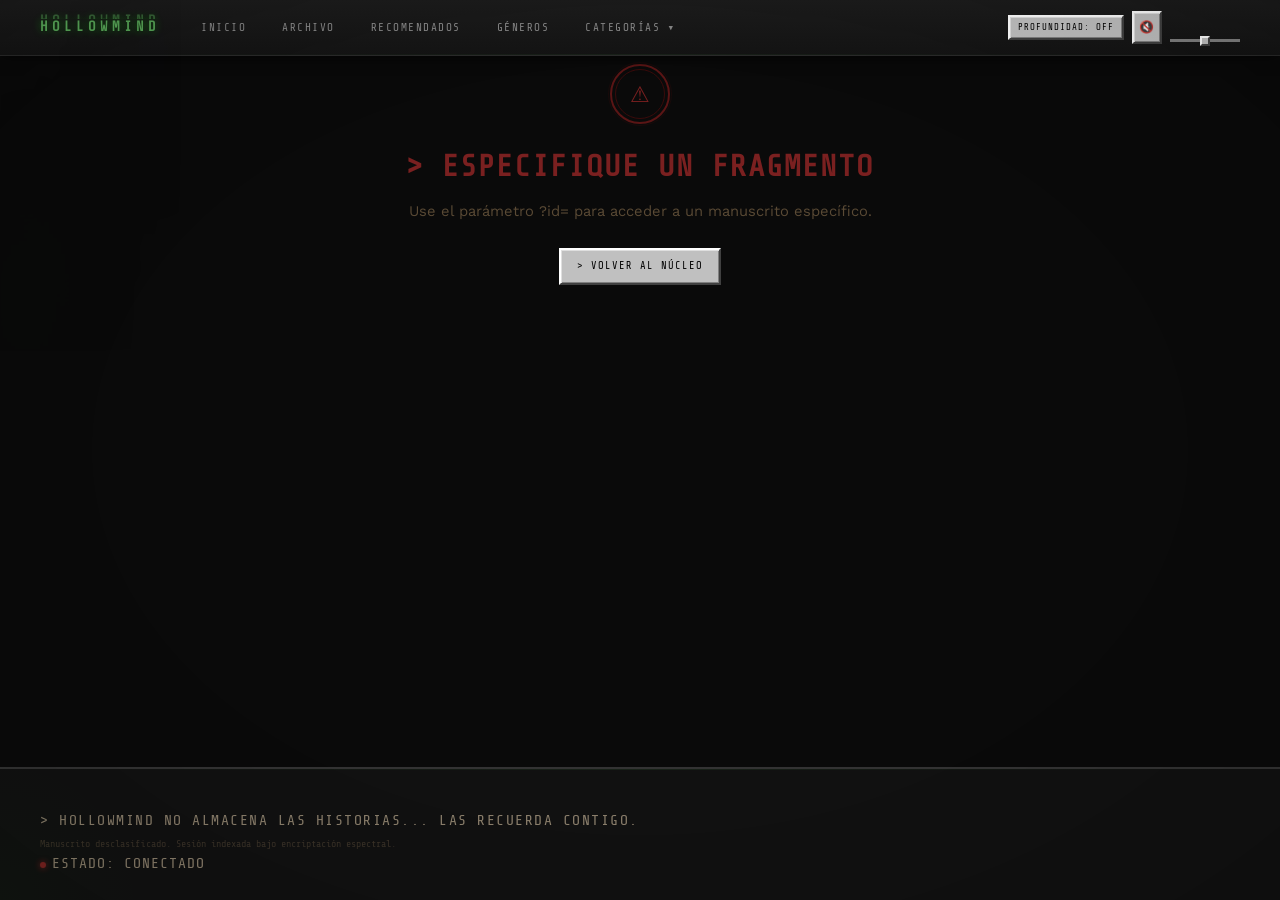
<file: story.html>
<!DOCTYPE html>
<html lang="es">
<head>
  <meta charset="UTF-8">
  <meta name="viewport" content="width=device-width, initial-scale=1.0">
  <title>Cargando archivo... — SYSTEM_ARCHIVE_01</title>
  <meta name="description" content="Entrada de archivo clasificado en HollowMind.">
  <link rel="stylesheet" href="css/reset.css">
  <link rel="stylesheet" href="css/design-system.css">
  <link rel="stylesheet" href="css/retro.css">
  <link rel="stylesheet" href="css/layout.css">
  <link rel="stylesheet" href="css/components.css">
  <link rel="stylesheet" href="css/effects.css">
  <link rel="stylesheet" href="css/animations.css">
  <link rel="stylesheet" href="css/story.css">
  <link rel="preconnect" href="https://fonts.googleapis.com">
  <link rel="preconnect" href="https://fonts.gstatic.com" crossorigin>
  <link href="https://fonts.googleapis.com/css2?family=Courier+Prime:ital,wght@0,400;0,700;1,400;1,700&family=Playfair+Display:ital,wght@0,400;0,700;1,400;1,700&family=Share+Tech+Mono&family=Work+Sans:wght@300;400;600&display=swap" rel="stylesheet">
</head>
<body class="fx-vhs fx-vignette fx-fog fx-blood-stains fx-crt">

  <div class="hm-app">
    <header class="hm-header">
      <div class="header-container container">
        <a href="index.html" class="hm-logo-link">
          <div class="hm-logo font-manuscript glitch" data-text="HOLLOWMIND">HOLLOWMIND</div>
        </a>
        <nav class="hm-navbar" aria-label="Navegación principal">
          <button id="nav-mobile-toggle" class="nav-toggle font-manuscript" aria-label="Abrir menú" aria-expanded="false">
            <span class="toggle-bar"></span><span class="toggle-bar"></span><span class="toggle-bar"></span>
          </button>
          <ul id="nav-mobile-menu" class="nav-links font-manuscript">
            <li class="menu-item"><a href="index.html" class="nav-link">Inicio</a></li>
            <li class="menu-item"><a href="section.html?id=archivo" class="nav-link">Archivo</a></li>
            <li class="menu-item"><a href="section.html?id=lecturas" class="nav-link">Recomendados</a></li>
            <li class="menu-item"><a href="genre-listing.html" class="nav-link">Géneros</a></li>
            <li class="menu-item" id="categories-menu-trigger">
              <a href="categories.html" class="nav-link">Categorías ▾</a>
              <div class="mega-menu-panel" id="mega-menu-container">
                <div class="mega-menu-grid">
                  <div class="mega-column"><h4>Genre Categories</h4><ul><li><a href="section.html?gcat=beings">Beings</a></li><li><a href="section.html?gcat=cryptids">Cryptids</a></li><li><a href="section.html?gcat=monsters">Monsters</a></li><li><a href="section.html?gcat=ghosts">Ghosts</a></li><li><a href="section.html?gcat=demon-devil">Demon/Devil</a></li></ul></div>
                  <div class="mega-column"><h4>Temáticas</h4><ul><li><a href="section.html?gcat=video-games">Video Games</a></li><li><a href="section.html?gcat=computers-internet">Computers & Internet</a></li><li><a href="section.html?gcat=crime">Crime</a></li><li><a href="section.html?gcat=hospitals">Hospitals</a></li><li><a href="section.html?gcat=dreams-sleep">Dreams/Sleep</a></li></ul></div>
                  <div class="mega-column"><h4>Formatos</h4><ul><li><a href="section.html?gcat=longpasta">Longpasta</a></li><li><a href="section.html?gcat=micropasta">Micropasta</a></li><li><a href="section.html?gcat=diary-journal">Diary/Journal</a></li><li><a href="section.html?gcat=poetry">Poetry</a></li></ul></div>
                  <div class="mega-column"><h4>Other</h4><ul><li><a href="section.html?gcat=weird">Lost Episodes</a></li><li><a href="section.html?gcat=ritual">Ritual</a></li><li><a href="section.html?gcat=lovecraftian">Lovecraftian</a></li><li><a href="categories.html" style="color:var(--blood-fresh); font-weight:bold;">> Ver todos</a></li></ul></div>
                </div>
              </div>
            </li>
          </ul>
        </nav>
        <div class="header-controls">
          <button id="immersive-toggle-btn" class="hm-btn btn-xs font-manuscript immersive-toggle" aria-label="Modo Profundidad"><span class="btn-text">PROFUNDIDAD: OFF</span></button>
          <div class="audio-control-widget">
            <button id="audio-toggle-btn" class="hm-btn btn-icon" aria-label="Silenciar"><span class="audio-icon">🔇</span></button>
            <div class="volume-slider-wrapper"><input type="range" id="volume-slider" class="volume-slider-input" min="0" max="1" step="0.05"></div>
          </div>
        </div>
      </div>
    </header>

    <main id="story-container"></main>

    <footer class="hm-footer">
      <div class="footer-container container font-manuscript">
        <div class="footer-text">
          <p style="letter-spacing:1.5px;">> HOLLOWMIND NO ALMACENA LAS HISTORIAS... LAS RECUERDA CONTIGO.</p>
          <p style="color:var(--paper-ash); font-size:10px; margin-top:4px;">Manuscrito desclasificado. Sesión indexada bajo encriptación espectral.</p>
        </div>
        <div class="footer-status"><span class="mark-blood breathe"></span><span style="letter-spacing:1px;">ESTADO: CONECTADO</span></div>
      </div>
    </footer>
  </div>

  <script src="js/story-data.js"></script>
  <script src="js/wiki-archive-data.js"></script>
  <script src="js/effects.js"></script>
  <script src="js/hollow-sound.js"></script>
  <script src="js/typewriter.js"></script>
  <script src="js/cursor.js"></script>
  <script src="js/system-messages.js"></script>
  <script src="js/immersive-mode.js"></script>
  <script src="js/search.js"></script>
  <script src="js/navigation.js"></script>
  <script src="js/story-renderer.js"></script>
  <script src="js/app.js"></script>
  <script>
    document.addEventListener('DOMContentLoaded', () => {
      const params = new URLSearchParams(window.location.search);
      const storyId = params.get('id');
      const container = document.getElementById('story-container');

      if (storyId && container) {
        const story = getStoryById(storyId);
        if (story) {
          // Record visit
          const visits = JSON.parse(localStorage.getItem('hm-visits') || '{}');
          visits[storyId] = (visits[storyId] || 0) + 1;
          localStorage.setItem('hm-visits', JSON.stringify(visits));

          container.innerHTML = HMStoryRenderer.renderStoryPage(story);
          document.title = story.title + ' — HollowMind';

          // Progressive paragraph reveal
          setTimeout(() => {
            const paragraphs = document.querySelectorAll('.story-content p');
            const observer = new IntersectionObserver((entries) => {
              entries.forEach(entry => {
                if (entry.isIntersecting) {
                  entry.target.classList.add('visible');
                  observer.unobserve(entry.target);
                }
              });
            }, { threshold: 0.1 });
            paragraphs.forEach(p => observer.observe(p));
          }, 100);

          // Scroll reveal for other elements
          setTimeout(() => {
            const revealElements = document.querySelectorAll(
              '.story-header, .story-meta-bar, .story-hero-image, .story-actions, .related-stories, .comments-section'
            );
            const revealObserver = new IntersectionObserver((entries) => {
              entries.forEach(entry => {
                if (entry.isIntersecting) {
                  entry.target.style.opacity = '1';
                  entry.target.style.transform = 'translateY(0)';
                  revealObserver.unobserve(entry.target);
                }
              });
            }, { threshold: 0.1 });
            revealElements.forEach((el, i) => {
              el.style.opacity = '0';
              el.style.transform = 'translateY(20px)';
              el.style.transition = `opacity 0.6s ease ${i * 0.1}s, transform 0.6s ease ${i * 0.1}s`;
              revealObserver.observe(el);
            });
          }, 100);

          // Text mutation on repeated visits
          if (visits[storyId] > 1) {
            setTimeout(() => {
              const corruptables = document.querySelectorAll('.story-content p:not(.corrupt-fragment p)');
              if (corruptables.length > 3) {
                const idx = Math.floor(Math.random() * Math.min(5, corruptables.length));
                const el = corruptables[idx];
                const original = el.textContent;
                const words = original.split(' ');
                if (words.length > 5) {
                  const mutationIdx = Math.floor(Math.random() * (words.length - 2));
                  const corruptions = ['lo recuerdo diferente', 'esto no estaba aquí antes', 'me está observando', 'el manuscrito cambió', '¿quién escribió esto?', 'no deberías estar aquí', 'las palabras se mueven'];
                  words[mutationIdx] = words[mutationIdx];
                  words.splice(mutationIdx + 1, 0, '<span style="color:var(--blood-fresh); opacity:0.7; font-style:italic;">[' + corruptions[Math.floor(Math.random() * corruptions.length)] + ']</span>');
                  el.innerHTML = words.join(' ');
                }
              }
            }, 3000 + Math.random() * 5000);
          }
        } else {
          container.innerHTML = `
            <div class="story-page-layout container" style="text-align:center; padding:var(--space-2xl);">
              <div class="ritual-seal" style="margin:0 auto var(--space-lg);">?</div>
              <h1 class="font-manuscript text-blood" style="font-size:var(--text-2xl); letter-spacing:2px;">> ARCHIVO NO ENCONTRADO</h1>
              <p class="font-handwritten" style="color:var(--paper-burnt); margin-top:var(--space-md);">El manuscrito "${storyId}" no existe en el archivo. O fue eliminado. O nunca existió.</p>
              <a href="index.html" class="hm-btn font-manuscript" style="margin-top:var(--space-lg);">> VOLVER AL NÚCLEO</a>
            </div>`;
        }
      } else {
        container.innerHTML = `
          <div class="story-page-layout container" style="text-align:center; padding:var(--space-2xl);">
            <div class="ritual-seal" style="margin:0 auto var(--space-lg);">⚠</div>
            <h1 class="font-manuscript text-blood" style="font-size:var(--text-2xl); letter-spacing:2px;">> ESPECIFIQUE UN FRAGMENTO</h1>
            <p class="font-handwritten" style="color:var(--paper-burnt); margin-top:var(--space-md);">Use el parámetro ?id= para acceder a un manuscrito específico.</p>
            <a href="index.html" class="hm-btn font-manuscript" style="margin-top:var(--space-lg);">> VOLVER AL NÚCLEO</a>
          </div>`;
      }
    });
  </script>
</body>
</html>
</file>
<file: css/design-system.css>
/* ============================================
   CREEPIPASTA HOLLOWMIND — DESIGN SYSTEM
   Archivo prohibido de creepypastas
   ============================================ */

:root {
  /* === VOID (negro absoluto) === */
  --void: #0a0a0a;
  --void-deep: #000000;
  --void-surface: #111111;
  --void-elevated: #1a1a1a;

  /* === BLOOD (rojos quemados) === */
  --blood-dry: #3a0a0a;
  --blood-stain: #5a1515;
  --blood-fresh: #7a2020;
  --blood-bright: #8b2a2a;
  --blood-glow: #a03030;
  --blood-arterial: #b83838;

  /* === SICKLY GREEN (verdes enfermizos) === */
  --sick-green-dim: #1a2a1a;
  --sick-green: #2a4a2a;
  --sick-green-bright: #3a6a3a;
  --sick-green-glow: #4a8a4a;
  --sick-green-text: #5aaa5a;
  --sick-green-pulse: #6acc6a;

  /* === ELECTRIC BLUE (azules eléctricos) === */
  --electric-dim: #0a1a3a;
  --electric: #1a3a7a;
  --electric-bright: #2a5aaa;
  --electric-glow: #3a7acc;
  --electric-text: #4a9aee;
  --electric-pulse: #6abbff;

  /* === PAPER (papel envejecido) === */
  --paper-aged: #d4c5a9;
  --paper-stained: #b8a882;
  --paper-dark: #8a7e6b;
  --paper-burnt: #5a4a35;
  --paper-ash: #3a3228;

  /* === PARCHMENT === */
  --parchment: #c4b594;
  --parchment-shadow: #9a8a6a;
  --parchment-dark: #6a5a45;

  /* === INK === */
  --ink-black: #1a1008;
  --ink-faded: #4a3a28;
  --ink-bleed: #2a1a0a;

  /* === BLOOD INK === */
  --blood-ink: #4a0e0e;
  --blood-ink-light: #6a1a1a;

  /* === RUNES === */
  --rune-dim: #3a2a18;
  --rune-glow: #8a6a3a;
  --rune-active: #c49a4a;

  /* === ASH === */
  --ash-cold: #2a2520;
  --ash-warm: #3a3228;

  /* === ANOMALY === */
  --anomaly: #4a1a3a;
  --anomaly-glow: #7a2a5a;

  /* === WIN95 PALETTE === */
  --win95-bg: #c0c0c0;
  --win95-dark: #808080;
  --win95-darker: #404040;
  --win95-light: #dfdfdf;
  --win95-white: #ffffff;
  --win95-blue: #000080;
  --win95-title-active: #000080;
  --win95-title-inactive: #808080;

  /* === GEocities / Web 1.0 === */
  --web-link: #0000ff;
  --web-link-visited: #800080;
  --web-link-hover: #ff0000;
  --web-bg: #000000;
  --web-text: #00ff00;

  /* === TYPOGRAPHY === */
  --font-manuscript: 'Share Tech Mono', 'Courier New', monospace;
  --font-inscription: 'Playfair Display', Georgia, serif;
  --font-handwritten: 'Work Sans', sans-serif;
  --font-pixel: 'Share Tech Mono', monospace;
  --font-system: 'Courier Prime', 'Courier New', monospace;

  /* === SIZES === */
  --text-xs: 0.65rem;
  --text-sm: 0.78rem;
  --text-base: 0.92rem;
  --text-md: 1.05rem;
  --text-lg: 1.25rem;
  --text-xl: 1.5rem;
  --text-2xl: 1.9rem;
  --text-3xl: 2.4rem;
  --text-ritual: 3rem;

  /* === SPACING === */
  --space-xs: 4px;
  --space-sm: 8px;
  --space-md: 16px;
  --space-lg: 24px;
  --space-xl: 40px;
  --space-2xl: 64px;
  --space-ritual: 80px;

  /* === BORDERS === */
  --border-hairline: 1px solid #333;
  --border-blood: 1px solid #3a0a0a;
  --border-torn: 2px solid #2a1510;
  --border-ritual: 1px solid #4a3a28;
  --border-win95: 2px solid;
  --border-win95-outer: #dfdfdf;
  --border-win95-inner: #404040;

  /* === SHADOWS === */
  --shadow-deep: 0 4px 20px rgba(0,0,0,0.8);
  --shadow-blood: 0 0 15px rgba(90,21,21,0.3);
  --shadow-rune: 0 0 12px rgba(138,106,58,0.2);
  --shadow-void: 0 8px 40px rgba(0,0,0,0.95);
  --shadow-win95: 2px 2px 0 #000;
  --shadow-win95-inset: inset 1px 1px 0 #dfdfdf, inset -1px -1px 0 #404040;

  /* === Z-INDEX === */
  --z-base: 1;
  --z-paper: 10;
  --z-stain: 20;
  --z-blood: 30;
  --z-overlay: 100;
  --z-modal: 200;
  --z-loading: 500;
  --z-cursor: 9999;
  --z-sticky: 50;

  /* === LAYOUT === */
  --container-max: 100%;
  --sidebar-width: 320px;
  --header-height: 56px;
}

/* === TEXT CLASSES === */
.font-manuscript {
  font-family: var(--font-manuscript);
}

.font-inscription {
  font-family: var(--font-inscription);
}

.font-handwritten {
  font-family: var(--font-handwritten);
}

.font-pixel {
  font-family: var(--font-pixel);
}

.text-blood {
  color: var(--blood-fresh);
}

.text-blood-glow {
  color: var(--blood-bright);
  text-shadow: 0 0 8px rgba(139,42,42,0.4);
}

.text-parchment {
  color: var(--paper-aged);
}

.text-ash {
  color: var(--paper-dark);
}

.text-rune {
  color: var(--rune-glow);
  text-shadow: 0 0 6px rgba(138,106,58,0.3);
}

.text-ink {
  color: var(--ink-faded);
}

.text-sick {
  color: var(--sick-green-text);
  text-shadow: 0 0 6px rgba(90,170,90,0.3);
}

.text-electric {
  color: var(--electric-text);
  text-shadow: 0 0 6px rgba(74,154,238,0.3);
}

/* === GLOW EFFECTS === */
.glow-blood {
  text-shadow: 0 0 10px rgba(139,42,42,0.5), 0 0 30px rgba(139,42,42,0.2);
}

.glow-rune {
  text-shadow: 0 0 8px rgba(196,154,74,0.4), 0 0 20px rgba(196,154,74,0.15);
}

.glow-anomaly {
  text-shadow: 0 0 10px rgba(122,42,90,0.4), 0 0 25px rgba(122,42,90,0.2);
}

.glow-sick {
  text-shadow: 0 0 8px rgba(90,170,90,0.4), 0 0 20px rgba(58,106,58,0.2);
}

.glow-electric {
  text-shadow: 0 0 8px rgba(74,154,238,0.4), 0 0 20px rgba(42,90,170,0.2);
}

/* === BREATHING === */
.breathe {
  animation: breathe 5s ease-in-out infinite;
}

@keyframes breathe {
  0%, 100% { opacity: 1; }
  50% { opacity: 0.55; }
}

/* === STATUS MARKS === */
.mark-blood {
  display: inline-block;
  width: 6px;
  height: 6px;
  border-radius: 50%;
  background: var(--blood-fresh);
  box-shadow: 0 0 6px var(--blood-fresh);
  margin-right: 6px;
}

.mark-rune {
  display: inline-block;
  width: 6px;
  height: 6px;
  background: var(--rune-glow);
  box-shadow: 0 0 4px var(--rune-glow);
  margin-right: 6px;
  transform: rotate(45deg);
}

.mark-sick {
  display: inline-block;
  width: 6px;
  height: 6px;
  border-radius: 50%;
  background: var(--sick-green-text);
  box-shadow: 0 0 6px var(--sick-green-text);
  margin-right: 6px;
}

.mark-electric {
  display: inline-block;
  width: 6px;
  height: 6px;
  border-radius: 50%;
  background: var(--electric-text);
  box-shadow: 0 0 6px var(--electric-text);
  margin-right: 6px;
}

/* === BORDER UTILITIES === */
.border-torn-top {
  border-top: 2px solid #2a1510;
  position: relative;
}

.border-torn-top::before {
  content: '';
  position: absolute;
  top: -3px;
  left: 0;
  right: 0;
  height: 6px;
  background: repeating-linear-gradient(
    90deg,
    transparent 0px,
    transparent 4px,
    #1a0e08 4px,
    #1a0e08 5px
  );
  opacity: 0.5;
}
</file>
<file: css/retro.css>
/* ============================================
   CREEPIPASTA HOLLOWMIND — RETRO WEB
   Windows 95 / GeoCities / Web 1.0
   ============================================ */

/* === WINDOWS 95 PANEL === */
.win95-panel {
  background: linear-gradient(180deg, #d0d0d0 0%, #c0c0c0 100%);
  border: 2px solid;
  border-color: var(--win95-white) var(--win95-darker) var(--win95-darker) var(--win95-white);
  box-shadow: 
    inset 1px 1px 0 var(--win95-light),
    inset -1px -1px 0 var(--win95-dark),
    4px 4px 10px rgba(0,0,0,0.4);
  font-family: var(--font-pixel);
  font-size: 12px;
  color: #000;
  transition: all 0.3s ease;
}

.win95-panel:hover {
  box-shadow: 
    inset 1px 1px 0 var(--win95-light),
    inset -1px -1px 0 var(--win95-dark),
    6px 6px 15px rgba(0,0,0,0.5);
  transform: translateY(-2px);
}

.win95-titlebar {
  background: linear-gradient(90deg, var(--win95-blue), #1084d0);
  color: var(--win95-white);
  font-family: var(--font-pixel);
  font-size: 12px;
  font-weight: bold;
  padding: 3px 6px;
  display: flex;
  align-items: center;
  justify-content: space-between;
  user-select: none;
}

.win95-titlebar.inactive {
  background: var(--win95-title-inactive);
}

.win95-titlebar-text {
  display: flex;
  align-items: center;
  gap: 4px;
}

.win95-titlebar-icon {
  width: 16px;
  height: 16px;
  background: var(--win95-blue);
  border: 1px solid var(--win95-white);
  display: flex;
  align-items: center;
  justify-content: center;
  font-size: 8px;
}

.win95-titlebar-buttons {
  display: flex;
  gap: 2px;
}

.win95-btn-minimize,
.win95-btn-maximize,
.win95-btn-close {
  width: 16px;
  height: 14px;
  background: var(--win95-bg);
  border: 1px solid;
  border-color: var(--win95-white) var(--win95-darker) var(--win95-darker) var(--win95-white);
  box-shadow: inset 1px 1px 0 var(--win95-light);
  display: flex;
  align-items: center;
  justify-content: center;
  font-size: 9px;
  cursor: pointer;
  padding: 0;
  line-height: 1;
}

.win95-btn-close {
  margin-left: 2px;
}

.win95-body {
  padding: 8px;
}

/* === WIN95 BEVELED BORDER === */
.win95-border {
  border: 2px solid;
  border-color: var(--win95-dark) var(--win95-white) var(--win95-white) var(--win95-dark);
  box-shadow: inset 1px 1px 0 var(--win95-darker), inset -1px -1px 0 var(--win95-light);
}

.win95-border-inset {
  border: 2px solid;
  border-color: var(--win95-white) var(--win95-darker) var(--win95-darker) var(--win95-white);
  box-shadow: inset 1px 1px 0 var(--win95-dark);
}

/* === WIN95 BUTTON === */
.win95-button {
  background: linear-gradient(180deg, #e0e0e0 0%, #c0c0c0 100%);
  border: 2px solid;
  border-color: var(--win95-white) var(--win95-darker) var(--win95-darker) var(--win95-white);
  box-shadow: 
    inset 1px 1px 0 var(--win95-light),
    inset -1px -1px 0 var(--win95-dark),
    2px 2px 4px rgba(0,0,0,0.2);
  font-family: var(--font-pixel);
  font-size: 12px;
  color: #000;
  padding: 4px 16px;
  cursor: pointer;
  text-align: center;
  min-width: 75px;
  transition: all 0.15s ease;
}

.win95-button:hover {
  background: linear-gradient(180deg, #e8e8e8 0%, #d0d0d0 100%);
  box-shadow: 
    inset 1px 1px 0 var(--win95-light),
    inset -1px -1px 0 var(--win95-dark),
    3px 3px 6px rgba(0,0,0,0.3);
}

.win95-button:active {
  border-color: var(--win95-darker) var(--win95-white) var(--win95-white) var(--win95-darker);
  box-shadow: inset 1px 1px 0 var(--win95-dark), inset -1px -1px 0 var(--win95-light);
  padding: 5px 15px 3px 17px;
  background: linear-gradient(180deg, #b0b0b0 0%, #c0c0c0 100%);
}

.win95-button:focus {
  outline: 1px dotted #000;
  outline-offset: -4px;
}

/* === WIN95 TEXT INPUT === */
.win95-input {
  background: var(--win95-white);
  border: 2px solid;
  border-color: var(--win95-dark) var(--win95-white) var(--win95-white) var(--win95-dark);
  box-shadow: inset 1px 1px 0 var(--win95-darker);
  font-family: var(--font-pixel);
  font-size: 12px;
  color: #000;
  padding: 2px 4px;
}

/* === WIN95 TEXTAREA === */
.win95-textarea {
  background: var(--win95-white);
  border: 2px solid;
  border-color: var(--win95-dark) var(--win95-white) var(--win95-white) var(--win95-dark);
  box-shadow: inset 1px 1px 0 var(--win95-darker);
  font-family: var(--font-pixel);
  font-size: 12px;
  color: #000;
  padding: 2px 4px;
  resize: none;
}

/* === WIN95 SELECT === */
.win95-select {
  background: var(--win95-white);
  border: 2px solid;
  border-color: var(--win95-dark) var(--win95-white) var(--win95-white) var(--win95-dark);
  font-family: var(--font-pixel);
  font-size: 12px;
  color: #000;
  padding: 2px;
}

/* === WIN95 GROUP BOX === */
.win95-groupbox {
  border: 1px solid var(--win95-dark);
  box-shadow: 1px 1px 0 var(--win95-white);
  padding: 12px 8px 8px;
  position: relative;
}

.win95-groupbox-label {
  position: absolute;
  top: -8px;
  left: 8px;
  background: var(--win95-bg);
  padding: 0 4px;
  font-family: var(--font-pixel);
  font-size: 12px;
}

/* === WIN95 CHECKBOX / RADIO === */
.win95-checkbox,
.win95-radio {
  display: inline-flex;
  align-items: center;
  gap: 6px;
  font-family: var(--font-pixel);
  font-size: 12px;
  cursor: pointer;
}

.win95-checkbox-box,
.win95-radio-box {
  width: 13px;
  height: 13px;
  background: var(--win95-white);
  border: 2px solid;
  border-color: var(--win95-dark) var(--win95-white) var(--win95-white) var(--win95-dark);
  box-shadow: inset 1px 1px 0 var(--win95-darker);
}

.win95-radio-box {
  border-radius: 50%;
}

/* === WIN95 PROGRESS BAR === */
.win95-progress {
  width: 100%;
  height: 16px;
  background: var(--win95-white);
  border: 2px solid;
  border-color: var(--win95-dark) var(--win95-white) var(--win95-white) var(--win95-dark);
  box-shadow: inset 1px 1px 0 var(--win95-darker);
  overflow: hidden;
}

.win95-progress-bar {
  height: 100%;
  background: repeating-linear-gradient(
    90deg,
    var(--win95-blue) 0px,
    var(--win95-blue) 10px,
    transparent 10px,
    transparent 12px
  );
  animation: win95-progress-stripe 1s linear infinite;
}

@keyframes win95-progress-stripe {
  0% { background-position: 0 0; }
  100% { background-position: 12px 0; }
}

/* === WIN95 SCROLLBAR === */
::-webkit-scrollbar {
  width: 16px;
  height: 16px;
}

::-webkit-scrollbar-track {
  background: repeating-conic-gradient(var(--win95-bg) 0% 25%, var(--win95-white) 0% 50%) 50% / 2px 2px;
}

::-webkit-scrollbar-thumb {
  background: var(--win95-bg);
  border: 2px solid;
  border-color: var(--win95-white) var(--win95-darker) var(--win95-darker) var(--win95-white);
}

::-webkit-scrollbar-button {
  background: var(--win95-bg);
  border: 2px solid;
  border-color: var(--win95-white) var(--win95-darker) var(--win95-darker) var(--win95-white);
  display: block;
  height: 16px;
  width: 16px;
}

/* === GEOCITIES BAR === */
.geocities-bar {
  background: linear-gradient(180deg, #222 0%, #1a1a1a 100%);
  border-bottom: 1px solid #333;
  padding: 4px 16px;
  display: flex;
  align-items: center;
  justify-content: space-between;
  font-family: var(--font-pixel);
  font-size: 10px;
  color: #666;
  position: relative;
  z-index: var(--z-sticky);
}

.geocities-bar-left {
  display: flex;
  align-items: center;
  gap: 8px;
}

.geocities-bar-right {
  display: flex;
  align-items: center;
  gap: 12px;
}

.geocities-counter {
  background: #0a0a0a;
  color: var(--sick-green-text);
  font-family: var(--font-pixel);
  font-size: 10px;
  padding: 2px 8px;
  border: 1px solid #333;
  letter-spacing: 2px;
}

.geocities-badge {
  border: 1px solid #444;
  padding: 2px 6px;
  font-size: 9px;
  background: #1a1a1a;
  text-transform: uppercase;
  color: #666;
  letter-spacing: 1px;
}

/* === GEOCITIES MARQUEE === */
.geocities-marquee {
  background: #111;
  color: var(--sick-green-text);
  font-family: var(--font-pixel);
  font-size: 11px;
  padding: 4px 0;
  overflow: hidden;
  white-space: nowrap;
  border-bottom: 1px solid #222;
  letter-spacing: 1px;
}

.geocities-marquee-text {
  display: inline-block;
  animation: marquee-scroll 25s linear infinite;
}

@keyframes marquee-scroll {
  0% { transform: translateX(100vw); }
  100% { transform: translateX(-100%); }
}

/* === BLUE LINKS (Web 1.0 style) === */
.web-link {
  color: var(--web-link);
  text-decoration: underline;
  cursor: pointer;
  transition: color 0.1s;
}

.web-link:visited {
  color: var(--web-link-visited);
}

.web-link:hover {
  color: var(--web-link-hover);
  text-shadow: 0 0 4px rgba(255,0,0,0.3);
}

.web-link:active {
  color: #ff0000;
}

/* === TABLE LAYOUT (HTML antiguo) === */
.retro-table {
  width: 100%;
  border-collapse: collapse;
  border: 2px solid var(--win95-dark);
}

.retro-table td,
.retro-table th {
  border: 1px solid var(--win95-dark);
  padding: 4px 8px;
  vertical-align: top;
}

.retro-table th {
  background: var(--win95-blue);
  color: var(--win95-white);
  font-family: var(--font-pixel);
  font-size: 12px;
  text-align: left;
}

.retro-table td {
  background: var(--win95-bg);
  font-family: var(--font-pixel);
  font-size: 12px;
}

/* === HR TAG (retro) === */
.retro-hr {
  border: none;
  height: 2px;
  background: linear-gradient(90deg,
    transparent,
    var(--win95-dark) 10%,
    var(--win95-dark) 90%,
    transparent
  );
  margin: 12px 0;
}

.retro-hr-thick {
  border: none;
  height: 3px;
  background: linear-gradient(90deg,
    var(--win95-dark),
    var(--win95-white) 50%,
    var(--win95-dark)
  );
}

/* === POPUP WINDOW === */
.retro-popup {
  position: fixed;
  top: 50%;
  left: 50%;
  transform: translate(-50%, -50%);
  z-index: var(--z-modal);
  min-width: 350px;
  max-width: 450px;
  animation: popup-appear 0.15s ease-out;
}

@keyframes popup-appear {
  0% { transform: translate(-50%, -50%) scale(0.9); opacity: 0; }
  100% { transform: translate(-50%, -50%) scale(1); opacity: 1; }
}

.retro-popup-overlay {
  position: fixed;
  inset: 0;
  background: rgba(0,0,0,0.5);
  z-index: calc(var(--z-modal) - 1);
}

/* === CURSOR (pixelado) === */
.cursor-pixel {
  cursor: url('data:image/svg+xml,<svg xmlns="http://www.w3.org/2000/svg" width="16" height="16"><rect x="0" y="0" width="2" height="2" fill="%2300ff00"/><rect x="2" y="2" width="2" height="2" fill="%2300ff00"/><rect x="4" y="4" width="2" height="2" fill="%2300ff00"/><rect x="6" y="6" width="2" height="2" fill="%2300ff00"/><rect x="8" y="8" width="2" height="2" fill="%2300ff00"/></svg>') 0 0, auto;
}

/* === SYSTEM LOG === */
.system-log {
  background: #000;
  border: 2px solid;
  border-color: var(--win95-dark) var(--win95-white) var(--win95-white) var(--win95-dark);
  padding: 8px;
  font-family: var(--font-pixel);
  font-size: 11px;
  color: var(--sick-green-text);
  max-height: 200px;
  overflow-y: auto;
  line-height: 1.6;
}

.system-log-entry {
  margin-bottom: 2px;
}

.system-log-entry .timestamp {
  color: var(--sick-green-dim);
}

.system-log-entry .level-warn {
  color: #ffff00;
}

.system-log-entry .level-error {
  color: #ff0000;
}

.system-log-entry .level-info {
  color: var(--sick-green-text);
}

/* === BANNER AD (GeoCities style) === */
.retro-banner-ad {
  background: var(--win95-bg);
  border: 2px solid;
  border-color: var(--win95-white) var(--win95-darker) var(--win95-darker) var(--win95-white);
  padding: 8px;
  text-align: center;
  font-family: var(--font-pixel);
  font-size: 10px;
  animation: banner-blink 1.5s step-end infinite;
}

@keyframes banner-blink {
  0%, 100% { opacity: 1; }
  50% { opacity: 0.7; }
}

/* === VISITOR COUNTER === */
.visitor-counter {
  display: inline-flex;
  gap: 2px;
}

.visitor-counter-digit {
  background: #000;
  color: var(--sick-green-text);
  font-family: var(--font-pixel);
  font-size: 14px;
  padding: 2px 4px;
  border: 1px inset var(--win95-dark);
  min-width: 14px;
  text-align: center;
}

/* === GUESTBOOK === */
.guestbook-entry {
  border: 1px solid var(--win95-dark);
  padding: 8px;
  margin-bottom: 8px;
  background: var(--win95-white);
  font-family: var(--font-pixel);
  font-size: 12px;
}

.guestbook-author {
  font-weight: bold;
  color: var(--win95-blue);
}

.guestbook-date {
  color: var(--win95-dark);
  font-size: 10px;
}

/* === ANGELFIRE / GEOCITIES BADGE === */
.retro-badge {
  display: inline-block;
  border: 1px solid #000;
  padding: 2px 6px;
  font-family: var(--font-pixel);
  font-size: 9px;
  background: var(--win95-bg);
  text-transform: uppercase;
}

/* === MARQUEE WRAPPER === */
.marquee-wrapper {
  overflow: hidden;
  white-space: nowrap;
}

/* === SLOW HOVER DELAY (sistema lento) === */
.slow-hover {
  transition: all 0.3s ease 0.15s;
}

.slow-hover:hover {
  transition-delay: 0s;
}

/* === MICRO GLITCH HOVER === */
.micro-glitch-hover:hover {
  animation: micro-glitch-text 0.2s steps(2) 1;
}

@keyframes micro-glitch-text {
  0% { transform: translate(0); filter: none; }
  25% { transform: translate(-1px, 0.5px); filter: hue-rotate(90deg); }
  50% { transform: translate(1px, -0.5px); filter: hue-rotate(180deg); }
  75% { transform: translate(-0.5px, 0); filter: hue-rotate(270deg); }
  100% { transform: translate(0); filter: none; }
}

/* === CORRUPTED BORDER === */
.corrupted-border {
  position: relative;
}

.corrupted-border::before {
  content: '';
  position: absolute;
  inset: -2px;
  border: 2px solid var(--blood-fresh);
  opacity: 0;
  animation: corrupted-border-flash 8s ease-in-out infinite;
  pointer-events: none;
}

@keyframes corrupted-border-flash {
  0%, 90%, 100% { opacity: 0; }
  92% { opacity: 0.6; }
  94% { opacity: 0; }
  96% { opacity: 0.4; }
}
</file>
<file: css/layout.css>
/* ============================================
   CREEPIPASTA HOLLOWMIND — LAYOUT
   Sitio web perdido / Web 1.0 rota
   ============================================ */

body {
  background-color: var(--void);
  color: var(--paper-dark);
  font-family: var(--font-pixel);
  font-size: var(--text-base);
  cursor: default;
}

/* === CONTAINER === */
.container {
  width: 100%;
  max-width: var(--container-max);
  margin-left: auto;
  margin-right: auto;
  padding-left: var(--space-xl);
  padding-right: var(--space-xl);
  box-sizing: border-box;
}

/* === APP WRAPPER === */
.hm-app {
  min-height: 100vh;
  display: flex;
  flex-direction: column;
  position: relative;
  z-index: var(--z-base);
  width: 100%;
  max-width: 100%;
}

/* === HEADER (barra de sistema) === */
.hm-header {
  position: fixed;
  top: 0;
  left: 0;
  right: 0;
  width: 100%;
  height: var(--header-height);
  background: linear-gradient(180deg, #1c1c1c 0%, #141414 100%);
  border-bottom: 1px solid #2a2a2a;
  z-index: var(--z-sticky);
  box-shadow: 0 2px 12px rgba(0,0,0,0.6);
  box-sizing: border-box;
}

.hm-header::after {
  content: '';
  position: absolute;
  bottom: 0;
  left: 0;
  right: 0;
  height: 1px;
  background: linear-gradient(
    90deg,
    transparent 0%,
    var(--sick-green-dim) 30%,
    var(--sick-green) 50%,
    var(--sick-green-dim) 70%,
    transparent 100%
  );
  opacity: 0.25;
}

.header-container {
  display: flex;
  align-items: center;
  justify-content: space-between;
  height: 100%;
  padding: 0 var(--space-xl);
  width: 100%;
  box-sizing: border-box;
}

/* === MAIN LAYOUT (dos columnas rotas) === */
.layout-with-sidebar {
  display: grid;
  grid-template-columns: 1fr var(--sidebar-width);
  gap: var(--space-lg);
  padding-top: calc(var(--header-height) + var(--space-lg) + 40px);
  width: 100%;
  box-sizing: border-box;
}

.main-portal-content {
  min-width: 0;
}

.sidebar {
  min-width: 0;
}

/* === DASHBOARD GRID (desalineado) === */
.quick-dashboard-grid {
  display: grid;
  grid-template-columns: repeat(4, 1fr);
  gap: var(--space-md);
  transform: rotate(-0.2deg);
  width: 100%;
}

/* === CARDS GRID === */
.cards-grid {
  display: grid;
  grid-template-columns: repeat(auto-fill, minmax(280px, 1fr));
  gap: var(--space-lg);
  width: 100%;
}

/* === WIKI HIGHLIGHTS === */
.wiki-highlights-grid {
  display: grid;
  grid-template-columns: 1fr 1fr;
  gap: var(--space-lg);
  transform: rotate(0.1deg);
  width: 100%;
}

/* === FOOTER (inscripción final) === */
.hm-footer {
  margin-top: auto;
  border-top: 2px solid #333;
  background: #111;
  padding: var(--space-xl) 0 var(--space-lg);
  position: relative;
  width: 100%;
  box-sizing: border-box;
}

.hm-footer::before {
  content: '';
  position: absolute;
  top: 0;
  left: 0;
  right: 0;
  height: 1px;
  background: linear-gradient(
    90deg,
    transparent 0%,
    var(--sick-green-dim) 30%,
    var(--sick-green) 50%,
    var(--sick-green-dim) 70%,
    transparent 100%
  );
  opacity: 0.3;
}

.footer-grid {
  display: grid;
  grid-template-columns: 2fr 1fr 1fr 1fr;
  gap: var(--space-xl);
  margin-bottom: var(--space-xl);
  width: 100%;
}

.footer-column {
  display: flex;
  flex-direction: column;
}

.footer-title {
  font-family: var(--font-pixel);
  font-size: 11px;
  color: var(--sick-green-text);
  letter-spacing: 2px;
  margin-bottom: 12px;
  padding-bottom: 8px;
  border-bottom: 1px solid #333;
  text-transform: uppercase;
}

.footer-desc {
  font-family: var(--font-pixel);
  font-size: 10px;
  color: var(--paper-dark);
  line-height: 1.6;
  margin-bottom: 12px;
}

.footer-links {
  list-style: none;
  padding: 0;
  margin: 0;
  display: flex;
  flex-direction: column;
  gap: 6px;
}

.footer-links a {
  font-family: var(--font-pixel);
  font-size: 10px;
  color: var(--paper-dark);
  text-decoration: none;
  transition: color 0.2s;
}

.footer-links a:hover {
  color: var(--sick-green-text);
}

.footer-bottom {
  border-top: 1px solid #333;
  padding-top: var(--space-md);
  text-align: center;
}

.footer-copyright {
  font-family: var(--font-pixel);
  font-size: 9px;
  color: var(--win95-dark);
  letter-spacing: 1px;
  margin-bottom: 4px;
}

.footer-tagline {
  font-family: var(--font-pixel);
  font-size: 10px;
  color: var(--sick-green-text);
  letter-spacing: 1.5px;
}

/* === RESPONSIVE === */
@media (max-width: 768px) {
  .footer-grid {
    grid-template-columns: 1fr 1fr;
    gap: var(--space-lg);
  }

  .footer-column:first-child {
    grid-column: span 2;
  }
}

@media (max-width: 480px) {
  .footer-grid {
    grid-template-columns: 1fr;
  }

  .footer-column:first-child {
    grid-column: span 1;
  }
}

/* === SECTION PAGE === */
.section-page-layout {
  padding-top: calc(var(--header-height) + var(--space-xl));
  padding-bottom: var(--space-2xl);
}

.section-banner {
  width: 100%;
  height: 260px;
  background-size: cover;
  background-position: center;
  position: relative;
  margin-bottom: var(--space-xl);
  border-bottom: 2px solid #333;
  overflow: hidden;
}

.section-banner::after {
  content: '';
  position: absolute;
  inset: 0;
  background: linear-gradient(
    to top,
    var(--void) 0%,
    rgba(0,0,0,0.6) 40%,
    transparent 70%
  );
}

.section-banner-content {
  position: absolute;
  bottom: var(--space-lg);
  left: var(--space-lg);
  z-index: 2;
}

/* === STORY PAGE === */
.story-page-layout {
  padding-top: calc(var(--header-height) + var(--space-xl));
  padding-bottom: var(--space-2xl);
  max-width: 750px;
  margin-left: auto;
  margin-right: auto;
}

/* === CATEGORIES PAGE === */
.categories-grid {
  display: grid;
  grid-template-columns: 1fr 2fr 1fr;
  gap: var(--space-sm);
  max-width: 900px;
  margin: 0 auto;
}

.category-group-genre {
  grid-column: 2;
  grid-row: 1 / 3;
}

.category-group-genre .genre-columns {
  display: grid;
  grid-template-columns: 1fr 1fr;
  gap: var(--space-sm);
}

.category-group {
  border: 2px solid;
  border-color: var(--win95-white) var(--win95-darker) var(--win95-darker) var(--win95-white);
  box-shadow: 
    inset 1px 1px 0 var(--win95-light),
    inset -1px -1px 0 var(--win95-dark),
    4px 4px 8px rgba(0,0,0,0.3);
  background: linear-gradient(180deg, #d8d8d8 0%, #c8c8c8 100%);
  padding: var(--space-sm) var(--space-md);
  position: relative;
  color: #000;
  transition: all 0.3s ease;
}

.category-group:hover {
  box-shadow: 
    inset 1px 1px 0 var(--win95-light),
    inset -1px -1px 0 var(--win95-dark),
    6px 6px 12px rgba(0,0,0,0.4);
}

.category-group::before {
  content: '';
  position: absolute;
  top: 0;
  left: 0;
  right: 0;
  height: 2px;
  background: linear-gradient(90deg, var(--win95-blue), #4090d0, var(--win95-blue));
}

.category-group h3 {
  font-family: var(--font-pixel);
  font-size: 10px;
  color: var(--win95-blue);
  text-transform: uppercase;
  letter-spacing: 1px;
  margin-bottom: var(--space-sm);
  padding-bottom: var(--space-xs);
  border-bottom: 1px solid var(--win95-dark);
  font-weight: bold;
}

.category-list {
  display: flex;
  flex-direction: column;
  gap: 1px;
}

.category-item {
  display: flex;
  justify-content: space-between;
  align-items: center;
  padding: 4px 8px;
  background: var(--win95-white);
  border: 1px solid var(--win95-dark);
  transition: all 0.15s ease;
  font-family: var(--font-pixel);
  font-size: 10px;
  color: #000;
  text-decoration: none;
}

.category-item:hover {
  border-color: var(--win95-blue);
  background: #e0e8ff;
}

.category-item:active {
  border-color: var(--win95-white) var(--win95-darker) var(--win95-darker) var(--win95-white);
}

.category-item .count {
  color: var(--win95-dark);
  font-size: 9px;
  background: var(--win95-bg);
  padding: 1px 4px;
  border: 1px solid var(--win95-dark);
  border-color: var(--win95-white) var(--win95-darker) var(--win95-darker) var(--win95-white);
}

/* === TABLE-BASED LAYOUT (HTML antiguo) === */
.retro-layout-table {
  width: 100%;
  border-collapse: collapse;
}

.retro-layout-table td {
  vertical-align: top;
  padding: 0;
}

.retro-layout-table .col-main {
  width: 75%;
  padding-right: var(--space-lg);
}

.retro-layout-table .col-side {
  width: 25%;
}

/* === MISALIGNED ELEMENTS (sitio roto) === */
.misalign-1 { transform: rotate(-0.3deg); }
.misalign-2 { transform: rotate(0.2deg) translateX(2px); }
.misalign-3 { transform: rotate(-0.15deg) translateY(-1px); }

/* === RESPONSIVE === */
@media (max-width: 1200px) {
  .quick-dashboard-grid {
    grid-template-columns: repeat(2, 1fr);
    transform: none;
  }

  .character-gallery-grid {
    grid-template-columns: repeat(2, 1fr);
  }
}

@media (max-width: 1024px) {
  .layout-with-sidebar {
    grid-template-columns: 1fr;
  }

  .sidebar {
    display: grid;
    grid-template-columns: 1fr 1fr;
    gap: var(--space-md);
  }

  .wiki-highlights-grid {
    transform: none;
  }
}

@media (max-width: 768px) {
  .wiki-highlights-grid {
    grid-template-columns: 1fr;
  }

  .sidebar {
    grid-template-columns: 1fr;
  }

  .footer-grid {
    grid-template-columns: 1fr 1fr;
    gap: var(--space-lg);
  }

  .footer-column:first-child {
    grid-column: span 2;
  }

  .section-banner {
    height: 180px;
  }

  .categories-grid {
    grid-template-columns: 1fr 1fr;
  }

  .category-group-genre {
    grid-column: 1 / -1;
    grid-row: auto;
  }

  .category-group-genre .genre-columns {
    grid-template-columns: 1fr 1fr;
  }

  .quick-dashboard-grid {
    grid-template-columns: 1fr;
  }

  .character-gallery-grid {
    grid-template-columns: repeat(2, 1fr);
  }
}

@media (max-width: 480px) {
  .cards-grid {
    grid-template-columns: 1fr;
  }

  .footer-grid {
    grid-template-columns: 1fr;
  }

  .footer-column:first-child {
    grid-column: span 1;
  }

  .character-gallery-grid {
    grid-template-columns: 1fr;
  }

  .categories-grid {
    grid-template-columns: 1fr;
  }

  .category-group-genre .genre-columns {
    grid-template-columns: 1fr;
  }

  :root {
    --text-3xl: 1.8rem;
    --text-2xl: 1.5rem;
    --text-xl: 1.25rem;
  }
}
</file>
<file: css/components.css>
/* ============================================
   CREEPIPASTA HOLLOWMIND — COMPONENTS
   Windows 95 / Web 1.0 / GeoCities
   ============================================ */

/* === LOGO (texto corrupto pixelado) === */
.hm-logo-link {
  display: flex;
  align-items: center;
  text-decoration: none;
  margin-right: 24px;
}

.hm-logo {
  font-size: 14px;
  font-weight: 700;
  color: var(--sick-green-text);
  letter-spacing: 4px;
  text-transform: uppercase;
  font-family: var(--font-pixel);
  text-shadow: 0 0 8px rgba(0,255,0,0.4);
  padding: 6px 0;
}

/* === NAVBAR (barra de navegación) === */
.nav-links {
  display: flex;
  gap: 2px;
  align-items: center;
}

.nav-links .menu-item {
  position: relative;
}

.nav-link {
  display: block;
  padding: 8px 16px;
  font-family: var(--font-pixel);
  font-size: 11px;
  color: #888;
  text-transform: uppercase;
  letter-spacing: 1.5px;
  transition: all 0.2s ease;
  border: 1px solid transparent;
  text-decoration: none;
  white-space: nowrap;
}

.nav-link:hover {
  color: var(--sick-green-text);
  background: rgba(0,255,0,0.05);
  text-shadow: 0 0 6px rgba(0,255,0,0.3);
}

.nav-link:active {
  transform: scale(0.97);
}

/* === MEGA MENU === */
.mega-menu-panel {
  display: none;
  position: absolute;
  top: 100%;
  left: 0;
  min-width: 500px;
  background: #1a1a1a;
  border: 1px solid #333;
  border-top: 2px solid var(--sick-green-dim);
  padding: 0;
  z-index: var(--z-dropdown);
  box-shadow: 0 8px 24px rgba(0,0,0,0.6);
}

.menu-item:hover .mega-menu-panel,
.menu-item:focus-within .mega-menu-panel {
  display: block;
  animation: fadeIn 0.15s ease;
}

.mega-menu-grid {
  display: grid;
  grid-template-columns: repeat(4, 1fr);
  gap: 0;
}

.mega-column {
  padding: 12px;
  border-right: 1px solid #2a2a2a;
}

.mega-column:last-child {
  border-right: none;
}

.mega-column h4 {
  font-family: var(--font-pixel);
  font-size: 10px;
  color: var(--sick-green-text);
  text-transform: uppercase;
  letter-spacing: 1.5px;
  margin-bottom: 8px;
  padding-bottom: 6px;
  border-bottom: 1px solid #2a2a2a;
  font-weight: bold;
}

.mega-column ul {
  display: flex;
  flex-direction: column;
  gap: 4px;
}

.mega-column a {
  font-family: var(--font-pixel);
  font-size: 11px;
  color: #888;
  padding: 3px 6px;
  transition: all 0.15s;
  text-decoration: none;
  display: block;
  border-radius: 2px;
}

.mega-column a:hover {
  color: var(--sick-green-text);
  background: rgba(0,255,0,0.08);
}

/* === MOBILE TOGGLE === */
.nav-toggle {
  display: none;
  flex-direction: column;
  gap: 4px;
  padding: 8px;
  background: transparent;
  border: 1px solid #333;
  cursor: pointer;
}

.toggle-bar {
  display: block;
  width: 18px;
  height: 2px;
  background: #888;
  transition: all 0.2s;
}

.nav-toggle:hover .toggle-bar {
  background: var(--sick-green-text);
}

.nav-toggle.active .toggle-bar:nth-child(1) {
  transform: rotate(45deg) translate(4px, 4px);
}

.nav-toggle.active .toggle-bar:nth-child(2) {
  opacity: 0;
}

.nav-toggle.active .toggle-bar:nth-child(3) {
  transform: rotate(-45deg) translate(4px, -4px);
}

/* === HEADER CONTROLS === */
.header-controls {
  display: flex;
  align-items: center;
  gap: 8px;
  margin-left: auto;
}

/* === BUTTONS (Win95 style) === */
.hm-btn {
  display: inline-flex;
  align-items: center;
  justify-content: center;
  padding: var(--space-sm) var(--space-md);
  background: var(--win95-bg);
  border: 2px solid;
  border-color: var(--win95-white) var(--win95-darker) var(--win95-darker) var(--win95-white);
  box-shadow: inset 1px 1px 0 var(--win95-light), inset -1px -1px 0 var(--win95-dark);
  color: #000;
  font-family: var(--font-pixel);
  font-size: var(--text-xs);
  text-transform: uppercase;
  letter-spacing: 1px;
  transition: all 0.1s;
  cursor: pointer;
  position: relative;
}

.hm-btn:active {
  border-color: var(--win95-darker) var(--win95-white) var(--win95-white) var(--win95-darker);
  box-shadow: inset 1px 1px 0 var(--win95-dark), inset -1px -1px 0 var(--win95-light);
  padding: 6px 14px 4px 16px;
}

.hm-btn:hover {
  background: #d0d0d0;
}

.btn-xs {
  padding: 3px 8px;
  font-size: 9px;
}

.btn-icon {
  padding: 5px;
  min-width: 28px;
  min-height: 28px;
}

.btn-blood {
  border-color: var(--blood-dry);
  color: var(--blood-fresh);
}

.btn-blood:hover {
  background: rgba(58,10,10,0.1);
}

/* === AUDIO CONTROL === */
.audio-control-widget {
  display: flex;
  align-items: center;
  gap: var(--space-sm);
}

.audio-icon {
  font-size: 12px;
}

.volume-slider-wrapper {
  position: relative;
  width: 70px;
  height: 3px;
}

.volume-slider-input {
  width: 100%;
  height: 3px;
  cursor: pointer;
}

.volume-slider-input::-webkit-slider-runnable-track {
  height: 3px;
  background: var(--win95-dark);
  border-radius: 0;
}

.volume-slider-input::-webkit-slider-thumb {
  width: 10px;
  height: 10px;
  border-radius: 0;
  background: var(--win95-bg);
  border: 2px solid;
  border-color: var(--win95-white) var(--win95-darker) var(--win95-darker) var(--win95-white);
  margin-top: -3.5px;
  cursor: pointer;
}

.volume-slider-input::-moz-range-track {
  height: 3px;
  background: var(--win95-dark);
  border-radius: 0;
}

.volume-slider-input::-moz-range-thumb {
  width: 10px;
  height: 10px;
  border-radius: 0;
  background: var(--win95-bg);
  border: 2px solid;
  border-color: var(--win95-white) var(--win95-darker) var(--win95-darker) var(--win95-white);
  cursor: pointer;
}

/* === IMMERSIVE TOGGLE === */
.immersive-toggle {
  font-size: 9px;
  white-space: nowrap;
}

.immersive-toggle.active {
  border-color: var(--sick-green-text);
  color: var(--sick-green-text);
  background: rgba(0,40,0,0.1);
}

/* === TERMINAL SEARCH === */
.terminal-search-bar {
  display: flex;
  align-items: center;
  background: var(--win95-white);
  border: 2px solid;
  border-color: var(--win95-dark) var(--win95-white) var(--win95-white) var(--win95-dark);
  box-shadow: inset 1px 1px 0 var(--win95-darker);
  padding: var(--space-sm) var(--space-md);
}

.terminal-search-bar:focus-within {
  border-color: var(--sick-green-text);
}

.terminal-prompt {
  color: var(--sick-green-text);
  margin-right: var(--space-sm);
  font-size: var(--text-sm);
}

.terminal-search-input {
  flex: 1;
  background: none;
  border: none;
  outline: none;
  color: #000;
  font-family: var(--font-pixel);
  font-size: var(--text-sm);
  letter-spacing: 0.5px;
}

.terminal-search-input::placeholder {
  color: var(--win95-dark);
}

.terminal-results-container {
  margin-top: 2px;
  border: 2px solid;
  border-color: var(--win95-dark) var(--win95-white) var(--win95-white) var(--win95-dark);
  background: var(--win95-white);
  max-height: 350px;
  overflow-y: auto;
}

.search-result-item {
  display: flex;
  align-items: center;
  gap: var(--space-md);
  padding: var(--space-md);
  border-bottom: 1px solid var(--win95-dark);
  transition: background 0.1s;
  cursor: pointer;
}

.search-result-item:hover {
  background: #000080;
  color: #fff;
}

.search-result-item:last-child {
  border-bottom: none;
}

.search-result-info {
  flex: 1;
}

.search-result-title {
  font-family: var(--font-pixel);
  font-size: var(--text-sm);
  color: var(--web-link);
  margin-bottom: 2px;
  text-decoration: underline;
}

.search-result-meta {
  font-size: var(--text-xs);
  color: var(--win95-dark);
}

.search-result-terror {
  font-family: var(--font-pixel);
  font-size: var(--text-xs);
  color: var(--blood-fresh);
}

/* === DASHBOARD CARDS === */
.dashboard-hub-card {
  border: 2px solid;
  border-color: var(--win95-dark) var(--win95-white) var(--win95-white) var(--win95-dark);
  background: var(--win95-bg);
  padding: var(--space-lg);
  text-decoration: none;
  display: block;
  transition: all 0.4s ease 0.2s;
  position: relative;
  overflow: hidden;
  color: #000;
}

.dashboard-hub-card:hover {
  border-color: var(--win95-blue);
  transform: translateY(-2px);
  box-shadow: 3px 3px 0 rgba(0,0,0,0.3);
}

/* === STORY CARD === */
.story-card {
  border: 2px solid;
  border-color: var(--win95-dark) var(--win95-white) var(--win95-white) var(--win95-dark);
  background: linear-gradient(180deg, #d0d0d0 0%, #c0c0c0 100%);
  overflow: hidden;
  transition: all 0.3s cubic-bezier(0.175, 0.885, 0.32, 1.275);
  text-decoration: none;
  display: flex;
  flex-direction: column;
  color: #000;
}

.story-card:hover {
  border-color: var(--blood-fresh);
  transform: translateY(-5px) rotate(-0.3deg);
  box-shadow: 
    0 8px 20px rgba(122,32,32,0.3),
    0 0 25px rgba(122,32,32,0.1);
}

.story-card-image {
  width: 100%;
  height: 140px;
  background: #0a0a0a;
  background-size: cover;
  background-position: center;
  position: relative;
  overflow: hidden;
}

.story-card-image::after {
  content: '';
  position: absolute;
  bottom: 0;
  left: 0;
  right: 0;
  height: 50%;
  background: linear-gradient(to top, #c0c0c0, transparent);
}

.story-card:hover .story-card-image {
  filter: brightness(1.1);
}

.story-card-body {
  padding: var(--space-md);
  flex: 1;
  display: flex;
  flex-direction: column;
}

.story-card-title {
  font-family: var(--font-pixel);
  font-size: var(--text-sm);
  color: var(--web-link);
  margin-bottom: var(--space-sm);
  text-decoration: underline;
  transition: color 0.3s;
}

.story-card:hover .story-card-title {
  color: var(--blood-fresh);
}

.story-card-excerpt {
  font-size: var(--text-xs);
  color: #333;
  line-height: 1.6;
  flex: 1;
  margin-bottom: var(--space-sm);
}

.story-card-meta {
  display: flex;
  justify-content: space-between;
  align-items: center;
  font-family: var(--font-pixel);
  font-size: 9px;
  letter-spacing: 1px;
  padding-top: var(--space-xs);
  border-top: 1px solid var(--win95-dark);
}

.story-card-terror {
  color: var(--blood-fresh);
  font-weight: bold;
}

.story-card-time {
  color: var(--win95-dark);
}

/* === TAGS === */
.tags-cloud-wrapper {
  display: flex;
  flex-wrap: wrap;
  gap: 4px;
}

.tag {
  display: inline-block;
  padding: 4px 10px;
  font-family: var(--font-pixel);
  font-size: 10px;
  color: var(--web-link);
  border: 2px solid;
  border-color: var(--win95-white) var(--win95-darker) var(--win95-darker) var(--win95-white);
  box-shadow: inset 1px 1px 0 var(--win95-light);
  background: var(--win95-bg);
  transition: all 0.15s ease;
  text-decoration: none;
  letter-spacing: 0.5px;
}

.tag:hover {
  background: var(--win95-blue);
  color: #fff;
  border-color: var(--win95-blue);
  box-shadow: 0 0 8px rgba(0,128,255,0.3);
  transform: translateY(-1px);
}

.tag.tag-blood {
  border-color: var(--blood-dry);
  color: var(--blood-fresh);
}

.tag.tag-blood:hover {
  background: var(--blood-fresh);
  color: #fff;
}

.tag.tag-rune {
  border-color: var(--rune-dim);
  color: var(--rune-glow);
}

.tag.tag-rune:hover {
  background: var(--rune-glow);
  color: #fff;
}

/* === WIKI ARCHIVE CARDS === */
.wiki-cat-card {
  display: block;
  padding: var(--space-lg);
  background: linear-gradient(180deg, #1a1a1a 0%, #0a0a0a 100%);
  border: 2px solid var(--blood-dry);
  border-radius: 0;
  text-decoration: none;
  transition: all 0.3s ease;
  position: relative;
  overflow: hidden;
}

.wiki-cat-card::before {
  content: '';
  position: absolute;
  top: 0;
  left: 0;
  right: 0;
  height: 3px;
  background: linear-gradient(90deg, transparent, var(--sick-green), transparent);
  opacity: 0;
  transition: opacity 0.3s ease;
}

.wiki-cat-card:hover {
  border-color: var(--sick-green);
  transform: translateY(-4px);
  box-shadow: 0 8px 20px rgba(0,0,0,0.5), 0 0 15px rgba(0,100,0,0.2);
}

.wiki-cat-card:hover::before {
  opacity: 1;
}

/* === TERROR METER === */
.terror-meter {
  display: flex;
  align-items: center;
  gap: var(--space-sm);
}

.terror-bar {
  flex: 1;
  height: 16px;
  background: var(--win95-white);
  border: 2px solid;
  border-color: var(--win95-dark) var(--win95-white) var(--win95-white) var(--win95-dark);
  box-shadow: inset 1px 1px 0 var(--win95-darker);
  position: relative;
  overflow: hidden;
}

.terror-bar-fill {
  height: 100%;
  background: repeating-linear-gradient(
    90deg,
    var(--blood-fresh) 0px,
    var(--blood-fresh) 4px,
    transparent 4px,
    transparent 6px
  );
  transition: width 0.8s ease;
}

/* === WIDGETS SIDEBAR === */
.wiki-sidebar-widget {
  border: 2px solid;
  border-color: var(--win95-white) var(--win95-darker) var(--win95-darker) var(--win95-white);
  box-shadow: 
    inset 1px 1px 0 var(--win95-light),
    inset -1px -1px 0 var(--win95-dark),
    3px 3px 6px rgba(0,0,0,0.3);
  background: linear-gradient(180deg, #d8d8d8 0%, #c8c8c8 100%);
  padding: var(--space-md);
  position: relative;
  color: #000;
  transition: all 0.3s ease;
}

.wiki-sidebar-widget:hover {
  box-shadow: 
    inset 1px 1px 0 var(--win95-light),
    inset -1px -1px 0 var(--win95-dark),
    4px 4px 10px rgba(0,0,0,0.4);
}

.wiki-sidebar-widget::before {
  content: '';
  position: absolute;
  top: 0;
  left: 0;
  right: 0;
  height: 2px;
  background: linear-gradient(90deg, var(--win95-blue), #4090d0, var(--win95-blue));
}

/* === BREADCRUMBS === */
.breadcrumbs {
  display: flex;
  align-items: center;
  gap: var(--space-sm);
  font-family: var(--font-pixel);
  font-size: var(--text-xs);
  color: var(--win95-dark);
  margin-bottom: var(--space-xl);
}

.breadcrumbs a {
  color: var(--web-link);
  transition: color 0.2s;
  text-decoration: underline;
}

.breadcrumbs a:hover {
  color: var(--web-link-hover);
}

.breadcrumbs .separator {
  color: var(--win95-dark);
  opacity: 0.5;
}

.breadcrumbs .current {
  color: #000;
}

/* === COMMENTS === */
.comment-item {
  border: 2px solid;
  border-color: var(--win95-dark) var(--win95-white) var(--win95-white) var(--win95-dark);
  background: var(--win95-white);
  padding: var(--space-md);
  margin-bottom: var(--space-sm);
  color: #000;
  transition: all 0.2s ease;
}

.comment-item:hover {
  border-color: var(--win95-blue);
  background: #f0f0ff;
}

.comment-header {
  display: flex;
  justify-content: space-between;
  align-items: center;
  margin-bottom: var(--space-sm);
  font-family: var(--font-pixel);
  font-size: var(--text-xs);
}

.comment-author {
  color: var(--win95-blue);
  font-weight: bold;
  text-decoration: underline;
}

.comment-date {
  color: var(--win95-dark);
}

.comment-body {
  font-size: var(--text-sm);
  color: #333;
  line-height: 1.6;
}

/* === PAGINATION === */
.pagination {
  display: flex;
  justify-content: center;
  gap: 2px;
  margin-top: var(--space-xl);
}

.pagination-btn {
  padding: var(--space-sm) var(--space-md);
  border: 2px solid;
  border-color: var(--win95-white) var(--win95-darker) var(--win95-darker) var(--win95-white);
  background: var(--win95-bg);
  color: #000;
  font-family: var(--font-pixel);
  font-size: var(--text-xs);
  transition: all 0.1s;
  cursor: pointer;
}

.pagination-btn:hover,
.pagination-btn.active {
  border-color: var(--win95-darker) var(--win95-white) var(--win95-white) var(--win95-darker);
}

.pagination-btn.active {
  background: #000080;
  color: #fff;
}

/* === FILTER BAR === */
.filter-bar {
  display: flex;
  flex-wrap: wrap;
  gap: var(--space-sm);
  margin-bottom: var(--space-lg);
}

.filter-btn {
  padding: 3px 10px;
  border: 2px solid;
  border-color: var(--win95-white) var(--win95-darker) var(--win95-darker) var(--win95-white);
  background: var(--win95-bg);
  color: #000;
  font-family: var(--font-pixel);
  font-size: 10px;
  text-transform: uppercase;
  letter-spacing: 1px;
  transition: all 0.1s;
  cursor: pointer;
}

.filter-btn:hover,
.filter-btn.active {
  border-color: var(--win95-darker) var(--win95-white) var(--win95-white) var(--win95-darker);
  background: #000080;
  color: #fff;
}

/* === CHARACTER GALLERY === */
.character-gallery-section {
  position: relative;
  width: 100%;
  padding: var(--space-lg) 0;
}

.character-gallery-section::before {
  content: '';
  position: absolute;
  top: 0;
  left: 50%;
  transform: translateX(-50%);
  width: 80%;
  height: 1px;
  background: linear-gradient(90deg, transparent, var(--blood-fresh), transparent);
  opacity: 0.5;
}

.character-gallery-grid {
  display: grid;
  grid-template-columns: repeat(4, 1fr);
  gap: var(--space-md);
  width: 100%;
}

.character-card {
  border: 2px solid;
  border-color: var(--win95-dark) var(--win95-white) var(--win95-white) var(--win95-dark);
  background: linear-gradient(180deg, #d0d0d0 0%, #c0c0c0 100%);
  overflow: hidden;
  transition: all 0.4s cubic-bezier(0.175, 0.885, 0.32, 1.275);
  position: relative;
  cursor: pointer;
}

.character-card::before {
  content: '';
  position: absolute;
  top: 0;
  left: 0;
  right: 0;
  height: 3px;
  background: linear-gradient(90deg, var(--blood-dry), var(--blood-fresh), var(--blood-dry));
  opacity: 0;
  transition: opacity 0.3s;
  z-index: 5;
}

.character-card:hover {
  border-color: var(--blood-fresh);
  transform: translateY(-8px) rotate(-0.5deg) scale(1.02);
  box-shadow: 
    0 12px 30px rgba(122,32,32,0.4),
    0 0 40px rgba(122,32,32,0.15);
}

.character-card:hover::before {
  opacity: 1;
}

.character-card-image {
  width: 100%;
  height: 180px;
  background: #0a0a0a;
  position: relative;
  overflow: hidden;
  display: flex;
  align-items: center;
  justify-content: center;
}

.character-card-image img {
  width: 100%;
  height: 100%;
  object-fit: cover;
  filter: grayscale(30%) contrast(1.1) brightness(0.9);
  transition: all 0.5s cubic-bezier(0.175, 0.885, 0.32, 1.275);
}

.character-card:hover .character-card-image img {
  filter: grayscale(0%) contrast(1.2) brightness(1.1);
  transform: scale(1.1);
}

.character-classification {
  position: absolute;
  top: 8px;
  right: 8px;
  background: rgba(0,0,0,0.85);
  color: var(--blood-fresh);
  font-family: var(--font-pixel);
  font-size: 9px;
  padding: 3px 8px;
  border: 1px solid var(--blood-dry);
  letter-spacing: 1px;
  z-index: 3;
}

.character-card-body {
  padding: var(--space-md);
  background: linear-gradient(180deg, #d8d8d8 0%, #c8c8c8 100%);
}

.character-name {
  font-family: var(--font-pixel);
  font-size: 13px;
  color: var(--web-link);
  margin-bottom: 4px;
  text-decoration: underline;
  text-transform: uppercase;
  letter-spacing: 1px;
  transition: all 0.3s ease;
}

.character-card:hover .character-name {
  color: var(--blood-fresh);
}

.character-origin {
  font-family: var(--font-pixel);
  font-size: 10px;
  color: var(--win95-dark);
  margin-bottom: 8px;
  font-style: italic;
}

.character-stats {
  display: flex;
  flex-direction: column;
  gap: 4px;
  margin-bottom: 10px;
  padding: 8px;
  background: var(--win95-white);
  border: 1px solid var(--win95-dark);
}

.stat {
  font-family: var(--font-pixel);
  font-size: 10px;
  color: #000;
  display: block;
}

.terror-level {
  color: var(--blood-fresh);
  letter-spacing: 1px;
}

.threat-class {
  color: var(--win95-blue);
  font-weight: bold;
}

.character-desc {
  font-family: var(--font-pixel);
  font-size: 10px;
  color: #333;
  line-height: 1.5;
  margin: 0;
}

/* === TRENDING SECTION === */
.trending-grid {
  display: flex;
  flex-direction: column;
  gap: 4px;
}

.trending-card {
  display: flex;
  align-items: center;
  gap: 12px;
  padding: 12px 14px;
  background: linear-gradient(180deg, #d0d0d0 0%, #c0c0c0 100%);
  border: 2px solid;
  border-color: var(--win95-white) var(--win95-darker) var(--win95-darker) var(--win95-white);
  text-decoration: none;
  transition: all 0.3s cubic-bezier(0.175, 0.885, 0.32, 1.275);
  position: relative;
  overflow: hidden;
}

.trending-card::before {
  content: '';
  position: absolute;
  left: 0;
  top: 0;
  bottom: 0;
  width: 3px;
  background: var(--blood-fresh);
  transform: scaleY(0);
  transition: transform 0.3s ease;
}

.trending-card:hover {
  border-color: var(--blood-fresh);
  background: linear-gradient(180deg, #e0e0e0 0%, #d0d0d0 100%);
  transform: translateX(5px);
  box-shadow: -3px 0 10px rgba(122,32,32,0.2);
}

.trending-card:hover::before {
  transform: scaleY(1);
}

.trending-rank {
  font-family: var(--font-pixel);
  font-size: 14px;
  font-weight: bold;
  color: var(--blood-fresh);
  min-width: 30px;
}

.trending-info {
  flex: 1;
}

.trending-title {
  font-family: var(--font-pixel);
  font-size: 11px;
  color: var(--web-link);
  margin: 0 0 2px 0;
  text-decoration: underline;
  transition: color 0.3s ease;
}

.trending-card:hover .trending-title {
  color: var(--blood-fresh);
}

.trending-meta {
  display: flex;
  gap: 12px;
  font-family: var(--font-pixel);
  font-size: 9px;
  color: var(--win95-dark);
}

.trending-terror {
  color: var(--blood-fresh);
}

.trending-arrow {
  font-size: 12px;
  color: var(--win95-dark);
  transition: all 0.3s ease;
}

.trending-card:hover .trending-arrow {
  transform: translateX(5px);
  color: var(--blood-fresh);
}

/* === WARNING BOX === */
.warning-box {
  border: 2px solid var(--blood-dry);
  background: linear-gradient(135deg, #1a0a0a 0%, #0a0a0a 100%);
}

.warning-header {
  display: flex;
  align-items: center;
  gap: 8px;
  padding: 10px 15px;
  background: var(--blood-dry);
  border-bottom: 1px solid var(--blood-stain);
}

.warning-icon {
  font-size: 16px;
  color: var(--blood-fresh);
}

.warning-title {
  font-family: var(--font-pixel);
  font-size: 11px;
  color: var(--paper-aged);
  letter-spacing: 2px;
  font-weight: bold;
}

.warning-body {
  padding: 15px;
  font-family: var(--font-pixel);
  font-size: 10px;
  color: var(--paper-dark);
  line-height: 1.6;
}

/* === TICCI TOBY VISUAL === */
.char-ticci {
  background: linear-gradient(180deg, #1a1a0a 0%, #2a2a0a 50%, #1a1a0a 100%);
}

.char-visual {
  position: relative;
  width: 100%;
  height: 100%;
  display: flex;
  align-items: center;
  justify-content: center;
  flex-direction: column;
}

.ticci-visual {
  gap: 10px;
}

.ticci-goggles {
  display: flex;
  gap: 8px;
}

.goggle-lens {
  width: 24px;
  height: 24px;
  border-radius: 50%;
  background: radial-gradient(circle, #4a3a0a 0%, #2a1a0a 100%);
  border: 3px solid #5a4a1a;
  box-shadow: 0 0 10px rgba(90,74,26,0.5);
}

.ticci-gag {
  width: 40px;
  height: 8px;
  background: #3a2a1a;
  border-radius: 4px;
  border: 1px solid #5a4a2a;
}

/* === LAUGHING JACK VISUAL === */
.char-laughing {
  background: linear-gradient(180deg, #1a0a1a 0%, #2a0a2a 50%, #1a0a1a 100%);
}

.laughing-visual {
  gap: 5px;
}

.laughing-hat {
  width: 0;
  height: 0;
  border-left: 20px solid transparent;
  border-right: 20px solid transparent;
  border-bottom: 30px solid #3a0a3a;
  position: relative;
}

.laughing-hat::after {
  content: '';
  position: absolute;
  bottom: -35px;
  left: -25px;
  width: 50px;
  height: 8px;
  background: #3a0a3a;
  border-radius: 50%;
}

.laughing-face {
  width: 40px;
  height: 40px;
  background: radial-gradient(circle, #4a1a4a 0%, #2a0a2a 100%);
  border-radius: 50%;
  position: relative;
  display: flex;
  flex-direction: column;
  align-items: center;
  justify-content: center;
}

.laughing-eye {
  width: 6px;
  height: 6px;
  background: #ff3333;
  border-radius: 50%;
  position: absolute;
  top: 12px;
  box-shadow: 0 0 8px #ff3333;
}

.laughing-eye-left { left: 10px; }
.laughing-eye-right { right: 10px; }

.laughing-smile {
  width: 20px;
  height: 10px;
  border-bottom: 3px solid #ff3333;
  border-radius: 0 0 50% 50%;
  position: absolute;
  bottom: 10px;
}

/* === RESPONSIVE === */
@media (max-width: 1024px) {
  .character-gallery-grid {
    grid-template-columns: repeat(2, 1fr);
  }
}

@media (max-width: 768px) {
  .character-gallery-grid {
    grid-template-columns: 1fr;
  }

  .character-card-image {
    height: 200px;
  }

  .trending-card {
    padding: 8px 10px;
  }

  .trending-rank {
    font-size: 12px;
    min-width: 25px;
  }

  .trending-title {
    font-size: 10px;
  }
}

@media (max-width: 768px) {
  .nav-toggle {
    display: flex;
  }

  .nav-links {
    display: none;
    position: absolute;
    top: var(--header-height);
    left: 0;
    right: 0;
    background: #1a1a1a;
    border-bottom: 1px solid #333;
    flex-direction: column;
    padding: 8px;
    box-shadow: 0 4px 12px rgba(0,0,0,0.5);
  }

  .nav-links.open {
    display: flex;
  }

  .mega-menu-panel {
    position: static;
    min-width: auto;
    border: none;
    border-top: 1px solid #333;
    box-shadow: none;
    padding: 8px;
    background: #141414;
  }

  .mega-menu-grid {
    grid-template-columns: repeat(2, 1fr);
  }

  .volume-slider-wrapper {
    display: none;
  }

  .immersive-toggle .btn-text {
    display: none;
  }

  .hm-logo {
    font-size: 12px;
    letter-spacing: 2px;
  }

  .character-gallery-grid {
    grid-template-columns: 1fr;
  }

  .character-card-image {
    height: 200px;
  }
}
</file>
<file: css/effects.css>
/* ============================================
   CREEPIPASTA HOLLOWMIND — VISUAL EFFECTS
   Capas de realidad deteriorada / Web corrupta
   ============================================ */

/* === CRT MONITOR TEXTURE (fondo global) === */
body::before {
  content: '';
  position: fixed;
  inset: 0;
  background:
    repeating-linear-gradient(
      0deg,
      transparent,
      transparent 1px,
      rgba(0,255,0,0.003) 1px,
      rgba(0,255,0,0.003) 2px
    ),
    repeating-linear-gradient(
      90deg,
      transparent,
      transparent 2px,
      rgba(0,0,0,0.01) 2px,
      rgba(0,0,0,0.01) 3px
    );
  pointer-events: none;
  z-index: 1;
}

/* === VHS SCANLINES (señal analógica corrupta) === */
.fx-vhs::after {
  content: '';
  position: fixed;
  inset: 0;
  background: repeating-linear-gradient(
    0deg,
    transparent,
    transparent 1px,
    rgba(0,0,0,0.15) 1px,
    rgba(0,0,0,0.15) 3px
  );
  pointer-events: none;
  z-index: var(--z-overlay);
  animation: vhs-scanline-drift 8s linear infinite;
  opacity: 0.8;
}

/* === VHS TRACKING (líneas de interferencia) === */
.fx-vhs::before {
  content: '';
  position: fixed;
  inset: 0;
  background:
    linear-gradient(
      180deg,
      transparent 0%,
      transparent 45%,
      rgba(255,255,255,0.015) 46%,
      rgba(255,255,255,0.025) 48%,
      rgba(255,255,255,0.015) 50%,
      transparent 52%,
      transparent 100%
    );
  pointer-events: none;
  z-index: calc(var(--z-overlay) - 1);
  animation: vhs-tracking 15s ease-in-out infinite;
}

/* === VIÑETEADO PROFUNDO === */
.fx-vignette::before {
  content: '';
  position: fixed;
  inset: 0;
  background: radial-gradient(
    ellipse at center,
    transparent 20%,
    rgba(0,0,0,0.3) 50%,
    rgba(0,0,0,0.85) 100%
  );
  pointer-events: none;
  z-index: calc(var(--z-overlay) - 2);
}

/* === MANCHAS DE SANGRE (goteo orgánico) === */
.fx-blood-stains {
  position: relative;
}

.fx-blood-stains::after {
  content: '';
  position: fixed;
  top: -5%;
  right: 10%;
  width: 180px;
  height: 350px;
  background: radial-gradient(
    ellipse at 50% 0%,
    rgba(90,21,21,0.12) 0%,
    rgba(58,10,10,0.06) 40%,
    transparent 70%
  );
  pointer-events: none;
  z-index: calc(var(--z-overlay) - 3);
  animation: blood-drip 15s ease-in-out infinite;
  filter: blur(1px);
}

/* === NIEBLA ORGÁNICA === */
.fx-fog {
  position: relative;
}

.fx-fog::after {
  content: '';
  position: fixed;
  inset: 0;
  background:
    radial-gradient(ellipse at 15% 85%, rgba(0,40,0,0.06) 0%, transparent 55%),
    radial-gradient(ellipse at 85% 15%, rgba(0,20,40,0.05) 0%, transparent 45%),
    radial-gradient(ellipse at 50% 50%, rgba(0,15,0,0.03) 0%, transparent 60%);
  pointer-events: none;
  z-index: calc(var(--z-overlay) - 4);
  animation: fog-breathe 25s ease-in-out infinite alternate;
}

/* === RUIDO DIGITAL (canvas overlay) === */
.hm-noise-canvas {
  position: fixed;
  inset: 0;
  pointer-events: none;
  z-index: calc(var(--z-overlay) - 5);
  opacity: 0.06;
  mix-blend-mode: overlay;
}

/* === INTERFERENCIA VHS === */
.vhs-interference {
  position: fixed;
  inset: 0;
  pointer-events: none;
  z-index: calc(var(--z-overlay) - 6);
  opacity: 0;
  background: linear-gradient(
    180deg,
    transparent 0%,
    rgba(255,255,255,0.03) 45%,
    rgba(255,0,0,0.02) 50%,
    rgba(255,255,255,0.03) 55%,
    transparent 100%
  );
  transition: opacity 0.3s;
}

.vhs-interference.active {
  opacity: 1;
  animation: vhs-interference-sweep 0.12s steps(4) 1;
}

/* === GLITCH TEXT (distorsión de tinta) === */
.glitch {
  position: relative;
  display: inline-block;
}

.glitch::before,
.glitch::after {
  content: attr(data-text);
  position: absolute;
  top: 0;
  left: 0;
  width: 100%;
  height: 100%;
  overflow: hidden;
}

.glitch::before {
  color: var(--sick-green-text);
  z-index: -1;
  animation: glitch-bleed-1 3s infinite linear alternate-reverse;
  clip-path: inset(0 0 75% 0);
  opacity: 0.5;
}

.glitch::after {
  color: var(--electric-text);
  z-index: -1;
  animation: glitch-bleed-2 2.5s infinite linear alternate-reverse;
  clip-path: inset(75% 0 0 0);
  opacity: 0.3;
}

/* === GLITCH HOVER (tinta que se borra) === */
.glitch-hover {
  position: relative;
  transition: all 0.3s ease 0.1s;
}

.glitch-hover:hover {
  animation: ink-corrupt 0.3s steps(3, jump-none);
  text-shadow:
    1px 0 var(--sick-green-text),
    -1px 0 var(--electric-text);
}

/* === CURSOR LANTERN (linterna de papel) === */
.hm-cursor-lantern {
  position: fixed;
  width: 300px;
  height: 300px;
  border-radius: 50%;
  background: radial-gradient(
    circle,
    rgba(0,255,0,0.015) 0%,
    rgba(0,170,0,0.008) 40%,
    transparent 70%
  );
  pointer-events: none;
  z-index: calc(var(--z-cursor) - 1);
  transform: translate(-50%, -50%);
  transition: opacity 0.4s;
  mix-blend-mode: screen;
}

/* === BLOOD INK (tinta de sangre que se escribe) === */
.blood-ink-text {
  position: relative;
  display: inline;
}

.blood-ink-text::after {
  content: '';
  position: absolute;
  bottom: -2px;
  left: 0;
  width: 0;
  height: 2px;
  background: linear-gradient(90deg, var(--blood-fresh), transparent);
  transition: width 0.8s ease;
}

.blood-ink-text:hover::after {
  width: 100%;
}

/* === SELLO RITUAL === */
.ritual-seal {
  position: relative;
  display: inline-flex;
  align-items: center;
  justify-content: center;
  width: 60px;
  height: 60px;
  border: 2px solid var(--blood-stain);
  border-radius: 50%;
  color: var(--blood-fresh);
  font-family: var(--font-inscription);
  font-size: 1.4rem;
}

.ritual-seal::before {
  content: '';
  position: absolute;
  inset: 3px;
  border: 1px solid var(--blood-dry);
  border-radius: 50%;
}

.ritual-seal::after {
  content: '';
  position: absolute;
  inset: -4px;
  border: 1px solid rgba(58,10,10,0.3);
  border-radius: 50%;
}

/* === TOAST MANUSCRIPT === */
.hm-toast {
  position: fixed;
  bottom: var(--space-lg);
  right: var(--space-lg);
  background: var(--void-elevated);
  border: 1px solid #333;
  border-left: 3px solid var(--sick-green-text);
  padding: var(--space-md) var(--space-lg);
  font-family: var(--font-pixel);
  font-size: var(--text-xs);
  color: var(--sick-green-text);
  z-index: var(--z-modal);
  max-width: 320px;
  opacity: 0;
  transform: translateY(15px);
  transition: all 0.5s ease;
  line-height: 1.5;
}

.hm-toast.visible {
  opacity: 1;
  transform: translateY(0);
}

/* === BORDES RASGADOS === */
.torn-edge-top {
  position: relative;
}

.torn-edge-top::before {
  content: '';
  position: absolute;
  top: -4px;
  left: 0;
  right: 0;
  height: 8px;
  background:
    linear-gradient(135deg, var(--void) 33.33%, transparent 33.33%) 0 0,
    linear-gradient(225deg, var(--void) 33.33%, transparent 33.33%) 0 0;
  background-size: 12px 8px;
  background-repeat: repeat-x;
  opacity: 0.6;
}

.torn-edge-bottom {
  position: relative;
}

.torn-edge-bottom::after {
  content: '';
  position: absolute;
  bottom: -4px;
  left: 0;
  right: 0;
  height: 8px;
  background:
    linear-gradient(315deg, var(--void) 33.33%, transparent 33.33%) 0 0,
    linear-gradient(45deg, var(--void) 33.33%, transparent 33.33%) 0 0;
  background-size: 12px 8px;
  background-repeat: repeat-x;
  opacity: 0.6;
}

/* === MANCHA DE HUMEDAD === */
.water-stain {
  position: relative;
}

.water-stain::before {
  content: '';
  position: absolute;
  top: 10%;
  right: -5%;
  width: 120px;
  height: 120px;
  background: radial-gradient(
    ellipse,
    rgba(138,106,58,0.06) 0%,
    rgba(90,74,53,0.03) 40%,
    transparent 70%
  );
  border-radius: 50%;
  pointer-events: none;
  transform: rotate(-15deg);
}

/* === CORRUPTED IMAGE PLACEHOLDER === */
.corrupted-img-placeholder {
  position: absolute;
  inset: 0;
  display: flex;
  align-items: center;
  justify-content: center;
  font-family: var(--font-pixel);
  font-size: 9px;
  color: var(--sick-green-text);
  letter-spacing: 2px;
  text-transform: uppercase;
  background:
    repeating-linear-gradient(0deg, transparent, transparent 3px, rgba(0,40,0,0.08) 3px, rgba(0,40,0,0.08) 4px),
    repeating-linear-gradient(90deg, transparent, transparent 5px, rgba(0,40,0,0.05) 5px, rgba(0,40,0,0.05) 6px);
  animation: manuscript-breathe 8s ease-in-out infinite;
}

/* === WIKI ARTICLE STYLE === */
.wiki-article-text {
  font-family: var(--font-inscription);
  line-height: 2;
  color: var(--paper-stained);
  letter-spacing: 0.3px;
}

.wiki-article-text p {
  margin-bottom: 1.5em;
  text-indent: 1.5em;
}

.wiki-infobox {
  float: right;
  width: 250px;
  border: 2px solid;
  border-color: var(--win95-dark) var(--win95-white) var(--win95-white) var(--win95-dark);
  background: var(--win95-bg);
  margin: 0 0 var(--space-lg) var(--space-lg);
  font-family: var(--font-pixel);
  font-size: var(--text-xs);
}

.wiki-infobox-header {
  background: var(--win95-blue);
  color: var(--win95-white);
  padding: 4px 8px;
  text-transform: uppercase;
  letter-spacing: 1px;
  font-size: 11px;
  text-align: center;
  font-weight: bold;
}

.wiki-infobox-row {
  display: flex;
  border-bottom: 1px solid var(--win95-dark);
  padding: 4px 8px;
}

.wiki-infobox-label {
  color: #000;
  min-width: 80px;
  font-weight: bold;
}

.wiki-infobox-value {
  color: #333;
  flex: 1;
}

/* === BLOOD DRIP ON HOVER === */
.story-card:hover .story-card-image::before {
  content: '';
  position: absolute;
  top: 0;
  left: 20%;
  width: 3px;
  height: 0;
  background: linear-gradient(to bottom, var(--blood-fresh), transparent);
  z-index: 2;
  animation: blood-drip-card 1.5s ease-in forwards;
}

@keyframes blood-drip-card {
  0% { height: 0; opacity: 0; }
  20% { opacity: 0.8; }
  100% { height: 60px; opacity: 0; }
}

/* === RUNE GLOW ON SCROLL === */
.rune-scroll-glow {
  animation: rune-pulse 3s ease-in-out infinite;
}

/* === SIGNAL LOST OVERLAY === */
.signal-lost-overlay {
  position: fixed;
  inset: 0;
  background: #000;
  z-index: var(--z-modal);
  display: flex;
  flex-direction: column;
  align-items: center;
  justify-content: center;
  font-family: var(--font-pixel);
  color: var(--sick-green-text);
  opacity: 0;
  pointer-events: none;
  transition: opacity 0.3s;
}

.signal-lost-overlay.active {
  opacity: 1;
  pointer-events: all;
}

.signal-lost-text {
  font-size: 18px;
  letter-spacing: 4px;
  animation: signal-lost-blink 1s step-end infinite;
}

@keyframes signal-lost-blink {
  0%, 100% { opacity: 1; }
  50% { opacity: 0; }
}

/* === FLICKER EFFECT === */
.fx-flicker {
  animation: flicker-irregular 6s ease-in-out infinite;
}

@keyframes flicker-irregular {
  0%, 95%, 100% { opacity: 1; filter: none; }
  96% { opacity: 0.8; filter: brightness(1.1); }
  97% { opacity: 1; filter: none; }
  98% { opacity: 0.7; filter: brightness(0.9); }
  99% { opacity: 1; filter: none; }
}

/* === CRT CURVATURE (subtle) === */
.fx-crt {
  position: relative;
}

.fx-crt::before {
  content: '';
  position: fixed;
  inset: 0;
  background: radial-gradient(
    ellipse at center,
    transparent 60%,
    rgba(0,0,0,0.15) 100%
  );
  pointer-events: none;
  z-index: calc(var(--z-overlay) - 7);
}

/* === PHOSPHOR GLOW (monitor glow) === */
.phosphor-glow {
  text-shadow:
    0 0 2px currentColor,
    0 0 8px currentColor,
    0 0 16px currentColor;
}

/* === NOISE TEXTURE (background) === */
.noise-bg {
  position: relative;
}

.noise-bg::before {
  content: '';
  position: absolute;
  inset: 0;
  background-image: url("data:image/svg+xml,%3Csvg viewBox='0 0 256 256' xmlns='http://www.w3.org/2000/svg'%3E%3Cfilter id='n'%3E%3CfeTurbulence type='fractalNoise' baseFrequency='0.9' numOctaves='4' stitchTiles='stitch'/%3E%3C/filter%3E%3Crect width='100%25' height='100%25' filter='url(%23n)' opacity='0.03'/%3E%3C/svg%3E");
  pointer-events: none;
  opacity: 0.5;
}

/* === CHARACTER CARD BLOOD DRIP === */
.character-card:hover .character-card-image::after {
  content: '';
  position: absolute;
  top: 0;
  left: 30%;
  width: 4px;
  height: 0;
  background: linear-gradient(to bottom, var(--blood-fresh), transparent);
  z-index: 2;
  animation: character-blood-drip 2s ease-in forwards;
}

@keyframes character-blood-drip {
  0% { height: 0; opacity: 0; }
  10% { opacity: 0.9; }
  100% { height: 80px; opacity: 0; }
}

/* === CHARACTER CARD GLOW PULSE === */
.character-card::after {
  content: '';
  position: absolute;
  inset: 0;
  background: radial-gradient(
    ellipse at center,
    rgba(122,32,32,0.05) 0%,
    transparent 70%
  );
  opacity: 0;
  transition: opacity 0.3s;
  pointer-events: none;
}

.character-card:hover::after {
  opacity: 1;
  animation: character-glow-pulse 2s ease-in-out infinite;
}

@keyframes character-glow-pulse {
  0%, 100% { opacity: 0.5; }
  50% { opacity: 1; }
}

/* === GLITCH EFFECT ON CHARACTER NAME === */
.character-card:hover .character-name {
  animation: character-glitch 0.3s steps(2, jump-none);
}

@keyframes character-glitch {
  0% { transform: translate(0); }
  20% { transform: translate(-2px, 1px); }
  40% { transform: translate(2px, -1px); }
  60% { transform: translate(-1px, -1px); }
  80% { transform: translate(1px, 1px); }
  100% { transform: translate(0); }
}

/* === TERROR BAR ANIMATION === */
.character-card:hover .terror-level {
  animation: terror-flicker 0.5s steps(3) infinite;
}

@keyframes terror-flicker {
  0%, 100% { opacity: 1; }
  50% { opacity: 0.7; }
}

/* === SECTION DIVIDER WITH BLOOD === */
.character-gallery-section::after {
  content: '';
  position: absolute;
  bottom: -20px;
  left: 50%;
  transform: translateX(-50%);
  width: 60%;
  height: 1px;
  background: linear-gradient(90deg, transparent, var(--blood-dry), transparent);
  opacity: 0.3;
}

/* === TRENDING CARD HOVER EFFECT === */
.trending-card {
  position: relative;
}

.trending-card::before {
  content: '';
  position: absolute;
  left: 0;
  top: 0;
  bottom: 0;
  width: 3px;
  background: var(--blood-fresh);
  transform: scaleY(0);
  transition: transform 0.3s ease;
}

.trending-card:hover::before {
  transform: scaleY(1);
}

/* === WARNING BOX PULSE === */
.warning-box {
  animation: warning-pulse 3s ease-in-out infinite;
}

@keyframes warning-pulse {
  0%, 100% { border-color: var(--blood-dry); }
  50% { border-color: var(--blood-fresh); }
}

/* === FOOTER GLOW === */
.footer-title {
  position: relative;
  overflow: hidden;
}

.footer-title::after {
  content: '';
  position: absolute;
  bottom: 0;
  left: -100%;
  width: 0;
  height: 1px;
  background: var(--sick-green-text);
  transition: all 0.4s ease;
}

.footer-column:hover .footer-title::after {
  left: 0;
  width: 100%;
}

/* === REDUCED MOTION === */
@media (prefers-reduced-motion: reduce) {
  .fx-vhs::after,
  .fx-vhs::before,
  .fx-fog::after,
  .glitch::before,
  .glitch::after {
    animation: none;
  }

  .hm-cursor-lantern {
    display: none;
  }

  .corrupted-img-placeholder {
    animation: none;
  }

  .geocities-marquee-text {
    animation: none;
  }

  .fx-flicker {
    animation: none;
  }

  .character-card:hover .character-card-image::after {
    animation: none;
  }

  .character-card:hover .character-name {
    animation: none;
  }

  .character-card:hover .terror-level {
    animation: none;
  }

  .trending-card::before {
    animation: none;
  }

  .warning-box {
    animation: none;
  }

  .footer-column:hover .footer-title::after {
    animation: none;
  }
}

/* === NEW EFFECTS === */

/* === SMOOTH SCROLL REVEAL === */
.reveal-on-scroll {
  opacity: 0;
  transform: translateY(20px);
  transition: opacity 0.6s ease, transform 0.6s ease;
}

.reveal-on-scroll.revealed {
  opacity: 1;
  transform: translateY(0);
}

/* === HOVER LIFT EFFECT === */
.hover-lift {
  transition: transform 0.3s ease, box-shadow 0.3s ease;
}

.hover-lift:hover {
  transform: translateY(-3px);
  box-shadow: 0 8px 20px rgba(0,0,0,0.3);
}

/* === GLOW ON HOVER === */
.glow-hover {
  transition: box-shadow 0.3s ease;
}

.glow-hover:hover {
  box-shadow: 0 0 15px rgba(0,255,0,0.2), 0 0 30px rgba(0,255,0,0.1);
}

/* === BLOOD GLOW ON HOVER === */
.blood-glow-hover {
  transition: box-shadow 0.3s ease;
}

.blood-glow-hover:hover {
  box-shadow: 0 0 15px rgba(122,32,32,0.3), 0 0 30px rgba(122,32,32,0.15);
}

/* === SCALE ON HOVER === */
.scale-hover {
  transition: transform 0.3s ease;
}

.scale-hover:hover {
  transform: scale(1.02);
}

/* === ROTATE ON HOVER === */
.rotate-hover {
  transition: transform 0.3s ease;
}

.rotate-hover:hover {
  transform: rotate(1deg);
}

/* === SHAKE ON HOVER === */
.shake-hover {
  transition: transform 0.3s ease;
}

.shake-hover:hover {
  animation: shake-subtle 0.5s ease;
}

/* === BORDER GLOW ANIMATION === */
.animate-border-glow {
  animation: border-glow 2s ease-in-out infinite;
}

/* === FLOAT ANIMATION === */
.animate-float {
  animation: float 3s ease-in-out infinite;
}

/* === PULSE ANIMATION === */
.animate-pulse {
  animation: pulse-blood 2s ease-in-out infinite;
}

/* === GLOW PULSE ANIMATION === */
.animate-glow-pulse {
  animation: glow-pulse 2s ease-in-out infinite;
}

/* === STAGGER ANIMATION DELAY === */
.stagger-1 { animation-delay: 0.1s; }
.stagger-2 { animation-delay: 0.2s; }
.stagger-3 { animation-delay: 0.3s; }
.stagger-4 { animation-delay: 0.4s; }
.stagger-5 { animation-delay: 0.5s; }

/* === HOVER UNDERLINE EFFECT === */
.hover-underline {
  position: relative;
  display: inline-block;
}

.hover-underline::after {
  content: '';
  position: absolute;
  bottom: -2px;
  left: 0;
  width: 0;
  height: 1px;
  background: currentColor;
  transition: width 0.3s ease;
}

.hover-underline:hover::after {
  width: 100%;
}

/* === TEXT SHADOW ON HOVER === */
.text-glow-hover {
  transition: text-shadow 0.3s ease;
}

.text-glow-hover:hover {
  text-shadow: 0 0 10px currentColor, 0 0 20px currentColor;
}

/* === BACKGROUND GRADIENT ANIMATION === */
.animate-gradient {
  background-size: 200% 200%;
  animation: gradient-shift 3s ease infinite;
}

@keyframes gradient-shift {
  0% { background-position: 0% 50%; }
  50% { background-position: 100% 50%; }
  100% { background-position: 0% 50%; }
}

/* === CARD HOVER EFFECT === */
.card-hover {
  transition: all 0.3s ease;
  position: relative;
}

.card-hover::before {
  content: '';
  position: absolute;
  top: 0;
  left: 0;
  right: 0;
  bottom: 0;
  background: linear-gradient(135deg, rgba(0,255,0,0.05) 0%, transparent 50%);
  opacity: 0;
  transition: opacity 0.3s ease;
  pointer-events: none;
}

.card-hover:hover::before {
  opacity: 1;
}

.card-hover:hover {
  transform: translateY(-3px);
  box-shadow: 0 10px 25px rgba(0,0,0,0.3);
}
</file>
<file: css/animations.css>
/* ============================================
   CREEPIPASTA HOLLOWMIND — ANIMATIONS
   Fenómenos analogicos / Web corrupta
   ============================================ */

/* === VHS SCANLINE DRIFT === */
@keyframes vhs-scanline-drift {
  0% { background-position: 0 0; }
  100% { background-position: 0 100vh; }
}

/* === VHS TRACKING (línea que sube y baja) === */
@keyframes vhs-tracking {
  0%, 100% { transform: translateY(-100vh); }
  50% { transform: translateY(100vh); }
}

/* === GLITCH BLEED (tinta sangrando) === */
@keyframes glitch-bleed-1 {
  0%, 85% { transform: translate(0); opacity: 0.5; }
  86% { transform: translate(-2px, 1px); opacity: 0.7; }
  88% { transform: translate(1px, -1px); opacity: 0.4; }
  90% { transform: translate(-1px, 0); opacity: 0.6; }
  92%, 100% { transform: translate(0); opacity: 0.5; }
}

@keyframes glitch-bleed-2 {
  0%, 80% { transform: translate(0); opacity: 0.3; }
  81% { transform: translate(1px, -1px); opacity: 0.5; }
  83% { transform: translate(-2px, 0); opacity: 0.2; }
  85% { transform: translate(0, 1px); opacity: 0.4; }
  87%, 100% { transform: translate(0); opacity: 0.3; }
}

/* === INK CORRUPT (hover) === */
@keyframes ink-corrupt {
  0% { transform: translate(0); filter: none; }
  33% { transform: translate(-1px, 0.5px); filter: hue-rotate(90deg); }
  66% { transform: translate(1px, -0.5px); filter: hue-rotate(180deg); }
  100% { transform: translate(0); filter: none; }
}

/* === BLOOD DRIP (goteo orgánico) === */
@keyframes blood-drip {
  0%, 100% {
    transform: scaleY(1);
    opacity: 0.8;
  }
  30% {
    transform: scaleY(1.15);
    opacity: 1;
  }
  60% {
    transform: scaleY(0.95);
    opacity: 0.7;
  }
}

/* === FOG BREATHE (niebla respirando) === */
@keyframes fog-breathe {
  0% {
    transform: translate(0, 0) scale(1);
    opacity: 0.7;
  }
  40% {
    transform: translate(15px, -10px) scale(1.02);
    opacity: 1;
  }
  100% {
    transform: translate(-10px, 5px) scale(0.99);
    opacity: 0.8;
  }
}

/* === VHS INTERFERENCE SWEEP === */
@keyframes vhs-interference-sweep {
  0% { background-position: 0 -100vh; }
  100% { background-position: 0 100vh; }
}

/* === TEXT SHIFT (texto que se reescribe) === */
@keyframes text-shift {
  0%, 90%, 100% {
    opacity: 1;
    transform: translateX(0);
  }
  92% {
    opacity: 0.7;
    transform: translateX(-2px);
  }
  94% {
    opacity: 0.9;
    transform: translateX(1px);
  }
  96% {
    opacity: 0.6;
    transform: translateX(-1px);
  }
  98% {
    opacity: 0.85;
    transform: translateX(0.5px);
  }
}

/* === PAPER FLUTTER (páginas que se mueven) === */
@keyframes paper-flutter {
  0%, 100% { transform: rotateY(0deg) rotateX(0deg); }
  25% { transform: rotateY(0.3deg) rotateX(-0.2deg); }
  50% { transform: rotateY(-0.2deg) rotateX(0.3deg); }
  75% { transform: rotateY(0.15deg) rotateX(-0.1deg); }
}

/* === INK SPREAD (tinta expandiéndose) === */
@keyframes ink-spread {
  0% {
    clip-path: circle(0% at 50% 50%);
    opacity: 0;
  }
  50% {
    opacity: 1;
  }
  100% {
    clip-path: circle(75% at 50% 50%);
    opacity: 1;
  }
}

/* === BURN SPREAD (quemadura expandiéndose) === */
@keyframes burn-spread {
  0% {
    box-shadow: inset 0 0 0 0 rgba(90,21,21,0);
  }
  100% {
    box-shadow: inset 0 0 40px 10px rgba(90,21,21,0.15);
  }
}

/* === RUNE GLOW (resplandor de runa) === */
@keyframes rune-pulse {
  0%, 100% {
    text-shadow: 0 0 4px rgba(138,106,58,0.2);
    opacity: 0.7;
  }
  50% {
    text-shadow: 0 0 12px rgba(196,154,74,0.5), 0 0 25px rgba(138,106,58,0.2);
    opacity: 1;
  }
}

/* === MANUSCRIPT BREATHE (manuscrito respirando) === */
@keyframes manuscript-breathe {
  0%, 100% {
    filter: brightness(1) contrast(1);
  }
  50% {
    filter: brightness(0.97) contrast(1.02);
  }
}

/* === CORRUPT DATA (datos corruptos) === */
@keyframes corrupt-data {
  0%, 88%, 100% {
    clip-path: inset(0);
    transform: translate(0);
  }
  89% {
    clip-path: inset(15% 0 40% 0);
    transform: translate(-3px, 0);
  }
  91% {
    clip-path: inset(55% 0 10% 0);
    transform: translate(2px, 0);
  }
  93% {
    clip-path: inset(25% 0 50% 0);
    transform: translate(-1px, 0);
  }
  95% {
    clip-path: inset(45% 0 15% 0);
    transform: translate(3px, 0);
  }
}

/* === BLOOD WRITE (sangre escribiendo) === */
@keyframes blood-write {
  0% {
    width: 0;
    opacity: 0;
  }
  30% {
    opacity: 0.8;
  }
  100% {
    width: 100%;
    opacity: 1;
  }
}

/* === FADE IN UP === */
@keyframes fadeInUp {
  from {
    opacity: 0;
    transform: translateY(20px);
  }
  to {
    opacity: 1;
    transform: translateY(0);
  }
}

/* === FADE IN === */
@keyframes fadeIn {
  from { opacity: 0; }
  to { opacity: 1; }
}

/* === SLIDE FROM PAPER (deslizar desde papel) === */
@keyframes slideFromPaper {
  from {
    opacity: 0;
    transform: translateY(-10px) rotateX(-2deg);
  }
  to {
    opacity: 1;
    transform: translateY(0) rotateX(0);
  }
}

/* === MICRO SHAKE (temblor sutil) === */
@keyframes micro-shake {
  0%, 100% { transform: translate(0); }
  25% { transform: translate(0.5px, -0.5px); }
  50% { transform: translate(-0.5px, 0.5px); }
  75% { transform: translate(0.5px, 0.5px); }
}

/* === PULSE BLOOD === */
@keyframes pulse-blood {
  0%, 100% {
    box-shadow: 0 0 4px rgba(90,21,21,0.3);
  }
  50% {
    box-shadow: 0 0 15px rgba(139,42,42,0.5), 0 0 30px rgba(90,21,21,0.2);
  }
}

/* === CURSOR BLINK (cursor de terminal) === */
@keyframes cursor-blink {
  0%, 50% { border-right-color: var(--sick-green-text); }
  51%, 100% { border-right-color: transparent; }
}

/* === LOADING INK (tinta cargando) === */
@keyframes loading-ink {
  0% {
    width: 0%;
    background: var(--sick-green-dim);
  }
  25% {
    width: 30%;
    background: var(--sick-green);
  }
  27% {
    width: 28%;
    background: var(--sick-green-text);
  }
  50% {
    width: 55%;
    background: var(--sick-green);
  }
  52% {
    width: 53%;
    background: var(--sick-green-text);
  }
  75% {
    width: 80%;
    background: var(--sick-green);
  }
  100% {
    width: 100%;
    background: var(--sick-green-text);
  }
}

/* === SKELETON (carga orgánica) === */
@keyframes skeleton-organic {
  0% { background-position: 200% 0; }
  100% { background-position: -200% 0; }
}

/* === FLICKER IRREGULAR === */
@keyframes flicker-irregular {
  0%, 95%, 100% { opacity: 1; filter: none; }
  96% { opacity: 0.8; filter: brightness(1.1); }
  97% { opacity: 1; filter: none; }
  98% { opacity: 0.7; filter: brightness(0.9); }
  99% { opacity: 1; filter: none; }
}

/* === SIGNAL LOST === */
@keyframes signal-lost-blink {
  0%, 100% { opacity: 1; }
  50% { opacity: 0; }
}

/* === MARQUEE SCROLL === */
@keyframes marquee-scroll {
  0% { transform: translateX(100vw); }
  100% { transform: translateX(-100%); }
}

/* === WIN95 PROGRESS STRIPE === */
@keyframes win95-progress-stripe {
  0% { background-position: 0 0; }
  100% { background-position: 12px 0; }
}

/* === CORRUPTED BORDER FLASH === */
@keyframes corrupted-border-flash {
  0%, 90%, 100% { opacity: 0; }
  92% { opacity: 0.6; }
  94% { opacity: 0; }
  96% { opacity: 0.4; }
}

/* === POPUP APPEAR === */
@keyframes popup-appear {
  0% { transform: translate(-50%, -50%) scale(0.9); opacity: 0; }
  100% { transform: translate(-50%, -50%) scale(1); opacity: 1; }
}

/* === BANNER BLINK === */
@keyframes banner-blink {
  0%, 100% { opacity: 1; }
  50% { opacity: 0.7; }
}

/* === NEW ANIMATIONS === */

/* === SMOOTH REVEAL FROM BOTTOM === */
@keyframes reveal-bottom {
  from {
    opacity: 0;
    transform: translateY(30px);
  }
  to {
    opacity: 1;
    transform: translateY(0);
  }
}

/* === SMOOTH REVEAL FROM LEFT === */
@keyframes reveal-left {
  from {
    opacity: 0;
    transform: translateX(-30px);
  }
  to {
    opacity: 1;
    transform: translateX(0);
  }
}

/* === SMOOTH REVEAL FROM RIGHT === */
@keyframes reveal-right {
  from {
    opacity: 0;
    transform: translateX(30px);
  }
  to {
    opacity: 1;
    transform: translateX(0);
  }
}

/* === SCALE UP REVEAL === */
@keyframes scale-reveal {
  from {
    opacity: 0;
    transform: scale(0.9);
  }
  to {
    opacity: 1;
    transform: scale(1);
  }
}

/* === GLOW PULSE === */
@keyframes glow-pulse {
  0%, 100% {
    box-shadow: 0 0 5px rgba(0,255,0,0.2);
  }
  50% {
    box-shadow: 0 0 20px rgba(0,255,0,0.4), 0 0 30px rgba(0,255,0,0.2);
  }
}

/* === BLOOD PULSE === */
@keyframes blood-pulse {
  0%, 100% {
    box-shadow: 0 0 5px rgba(122,32,32,0.2);
  }
  50% {
    box-shadow: 0 0 15px rgba(122,32,32,0.5), 0 0 25px rgba(122,32,32,0.3);
  }
}

/* === FLOAT ANIMATION === */
@keyframes float {
  0%, 100% {
    transform: translateY(0);
  }
  50% {
    transform: translateY(-5px);
  }
}

/* === SHAKE SUBTLE === */
@keyframes shake-subtle {
  0%, 100% { transform: translateX(0); }
  25% { transform: translateX(-2px); }
  75% { transform: translateX(2px); }
}

/* === ROTATE SUBTLE === */
@keyframes rotate-subtle {
  0%, 100% { transform: rotate(0deg); }
  50% { transform: rotate(1deg); }
}

/* === BORDER GLOW === */
@keyframes border-glow {
  0%, 100% {
    border-color: var(--win95-dark);
  }
  50% {
    border-color: var(--sick-green-text);
  }
}
</file>
<file: css/story.css>
/* ============================================
   CREEPIPASTA HOLLOWMIND — STORY PAGE
   Página de relato Win95 style
   ============================================ */

/* === STORY HEADER === */
.story-header {
  margin-bottom: var(--space-lg);
}

.story-title {
  font-family: var(--font-pixel);
  font-size: var(--text-xl);
  color: #000;
  margin-bottom: var(--space-sm);
  line-height: 1.3;
  font-weight: bold;
}

.story-meta-bar {
  display: flex;
  flex-wrap: wrap;
  gap: var(--space-md);
  align-items: center;
  padding: var(--space-sm) var(--space-md);
  border: 2px solid;
  border-color: var(--win95-dark) var(--win95-white) var(--win95-white) var(--win95-dark);
  background: var(--win95-bg);
  margin-bottom: var(--space-md);
}

.story-meta-item {
  font-family: var(--font-pixel);
  font-size: var(--text-xs);
  color: #333;
  display: flex;
  align-items: center;
  gap: 4px;
}

.story-meta-item .label {
  color: var(--win95-dark);
  text-transform: uppercase;
  letter-spacing: 1px;
}

.story-meta-item .value {
  color: #000;
}

.story-meta-item .value.author {
  color: var(--blood-fresh);
}

.story-meta-item .value.terror {
  color: var(--blood-fresh);
  font-weight: bold;
}

/* === STORY IMAGE === */
.story-hero-image {
  width: 100%;
  height: 250px;
  background: #0a0a0a;
  background-size: cover;
  background-position: center;
  margin-bottom: var(--space-lg);
  position: relative;
  border: 2px solid;
  border-color: var(--win95-dark) var(--win95-white) var(--win95-white) var(--win95-dark);
}

.story-hero-image::after {
  content: '';
  position: absolute;
  inset: 0;
  background: linear-gradient(
    to bottom,
    transparent 40%,
    rgba(0,0,0,0.7) 80%,
    #0a0a0a 100%
  );
}

/* === STORY CONTENT === */
.story-content {
  font-family: var(--font-pixel);
  font-size: var(--text-sm);
  color: #333;
  line-height: 1.8;
  letter-spacing: 0.3px;
  background: var(--win95-white);
  border: 2px solid;
  border-color: var(--win95-dark) var(--win95-white) var(--win95-white) var(--win95-dark);
  padding: var(--space-lg);
}

.story-content p {
  margin-bottom: var(--space-md);
  opacity: 0;
  transform: translateY(8px);
  transition: all 0.6s ease;
}

.story-content p.visible {
  opacity: 1;
  transform: translateY(0);
}

.story-content p:first-child {
  font-size: var(--text-base);
  color: #000;
}

/* Drop cap ritual */
.story-content p:first-child::first-letter {
  font-size: 2.5em;
  float: left;
  line-height: 0.8;
  margin-right: 8px;
  margin-top: 4px;
  color: var(--blood-fresh);
  font-family: var(--font-inscription);
  font-weight: 700;
}

/* === CORRUPT FRAGMENTS === */
.corrupt-fragment {
  font-family: var(--font-pixel);
  font-size: var(--text-xs);
  color: var(--blood-fresh);
  background: #e8e8e8;
  border: 2px solid;
  border-color: var(--win95-white) var(--win95-darker) var(--win95-darker) var(--win95-white);
  padding: var(--space-md);
  margin: var(--space-lg) 0;
  position: relative;
  overflow: hidden;
}

.corrupt-fragment::before {
  content: '[DATOS CORROMPIDOS]';
  display: block;
  font-size: 9px;
  color: var(--win95-dark);
  margin-bottom: var(--space-sm);
  text-transform: uppercase;
  letter-spacing: 2px;
}

.corrupt-fragment .corrupt-text {
  opacity: 0.8;
}

/* Damaged line */
.damaged-line {
  position: relative;
  display: inline;
}

.damaged-line::after {
  content: '';
  position: absolute;
  left: 0;
  right: 0;
  top: 50%;
  height: 1px;
  background: var(--blood-fresh);
  opacity: 0.3;
}

/* === STORY ACTIONS === */
.story-actions {
  display: flex;
  gap: var(--space-sm);
  margin: var(--space-lg) 0;
  padding: var(--space-md) 0;
  border-top: 1px solid var(--win95-dark);
  border-bottom: 1px solid var(--win95-dark);
}

.story-action-btn {
  display: flex;
  align-items: center;
  gap: var(--space-sm);
  padding: var(--space-sm) var(--space-md);
  border: 2px solid;
  border-color: var(--win95-white) var(--win95-darker) var(--win95-darker) var(--win95-white);
  background: var(--win95-bg);
  color: #000;
  font-family: var(--font-pixel);
  font-size: var(--text-xs);
  transition: all 0.2s;
  cursor: pointer;
  letter-spacing: 0.5px;
}

.story-action-btn:hover {
  border-color: var(--win95-darker) var(--win95-white) var(--win95-white) var(--win95-darker);
  background: #d0d0d0;
}

.story-action-btn.active {
  border-color: var(--win95-darker) var(--win95-white) var(--win95-white) var(--win95-darker);
  background: #000080;
  color: #fff;
}

/* === RELATED STORIES === */
.related-stories {
  margin-top: var(--space-xl);
}

.related-stories h3 {
  font-family: var(--font-pixel);
  font-size: var(--text-sm);
  color: #000;
  text-transform: uppercase;
  letter-spacing: 1px;
  margin-bottom: var(--space-md);
  padding-bottom: var(--space-sm);
  border-bottom: 1px solid var(--win95-dark);
}

.related-grid {
  display: grid;
  grid-template-columns: repeat(auto-fill, minmax(200px, 1fr));
  gap: var(--space-md);
}

/* === COMMENTS === */
.comments-section {
  margin-top: var(--space-xl);
}

.comments-section h3 {
  font-family: var(--font-pixel);
  font-size: var(--text-sm);
  color: #000;
  text-transform: uppercase;
  letter-spacing: 1px;
  margin-bottom: var(--space-md);
  padding-bottom: var(--space-sm);
  border-bottom: 1px solid var(--win95-dark);
}

.comment-form {
  margin-bottom: var(--space-md);
}

.comment-textarea {
  width: 100%;
  min-height: 80px;
  background: var(--win95-white);
  border: 2px solid;
  border-color: var(--win95-dark) var(--win95-white) var(--win95-white) var(--win95-dark);
  color: #000;
  font-family: var(--font-pixel);
  font-size: var(--text-sm);
  padding: var(--space-sm);
  resize: vertical;
  outline: none;
  transition: border-color 0.3s;
}

.comment-textarea:focus {
  border-color: var(--win95-blue);
}

.comment-submit {
  margin-top: var(--space-sm);
}

/* === STORY CATEGORIES === */
.story-categories {
  display: flex;
  flex-wrap: wrap;
  gap: var(--space-xs);
  margin-bottom: var(--space-md);
}

/* === TERROR DISPLAY === */
.story-terror-display {
  display: flex;
  align-items: center;
  gap: var(--space-md);
  padding: var(--space-md);
  background: var(--win95-bg);
  border: 2px solid;
  border-color: var(--win95-dark) var(--win95-white) var(--win95-white) var(--win95-dark);
  margin-bottom: var(--space-md);
}

.terror-number {
  font-family: var(--font-pixel);
  font-size: var(--text-xl);
  color: var(--blood-fresh);
  font-weight: bold;
  min-width: 40px;
  text-align: center;
}

.terror-description {
  flex: 1;
}

.terror-description .level {
  font-family: var(--font-pixel);
  font-size: var(--text-xs);
  color: #333;
  text-transform: uppercase;
  letter-spacing: 1px;
}

.terror-description .classification {
  font-family: var(--font-pixel);
  font-size: var(--text-sm);
  color: var(--blood-fresh);
  margin-top: 2px;
}

/* === RESPONSIVE === */
@media (max-width: 768px) {
  .story-hero-image {
    height: 180px;
  }

  .story-meta-bar {
    flex-direction: column;
    align-items: flex-start;
    gap: var(--space-xs);
  }

  .story-actions {
    flex-wrap: wrap;
  }

  .related-grid {
    grid-template-columns: 1fr;
  }
}

/* === SIDEBAR WIDGETS FOR STORY === */
.widget-title {
  font-family: var(--font-pixel);
  font-size: 10px;
  color: var(--sick-green-text);
  text-transform: uppercase;
  letter-spacing: 1px;
  margin-bottom: var(--space-sm);
  padding-bottom: var(--space-xs);
  border-bottom: 1px solid var(--win95-dark);
}

.widget-content {
  display: flex;
  flex-direction: column;
  gap: 6px;
}

.info-row {
  display: flex;
  justify-content: space-between;
  font-family: var(--font-pixel);
  font-size: 10px;
  color: #333;
}

.info-label {
  color: var(--win95-dark);
}

.info-value {
  color: #000;
  font-weight: bold;
}

.widget-links {
  display: flex;
  flex-direction: column;
  gap: 4px;
}

.widget-link {
  font-family: var(--font-pixel);
  font-size: 10px;
  color: var(--web-link);
  text-decoration: none;
  transition: color 0.2s;
}

.widget-link:hover {
  color: var(--blood-fresh);
}

.widget-tags {
  display: flex;
  flex-wrap: wrap;
  gap: 4px;
}
</file>
